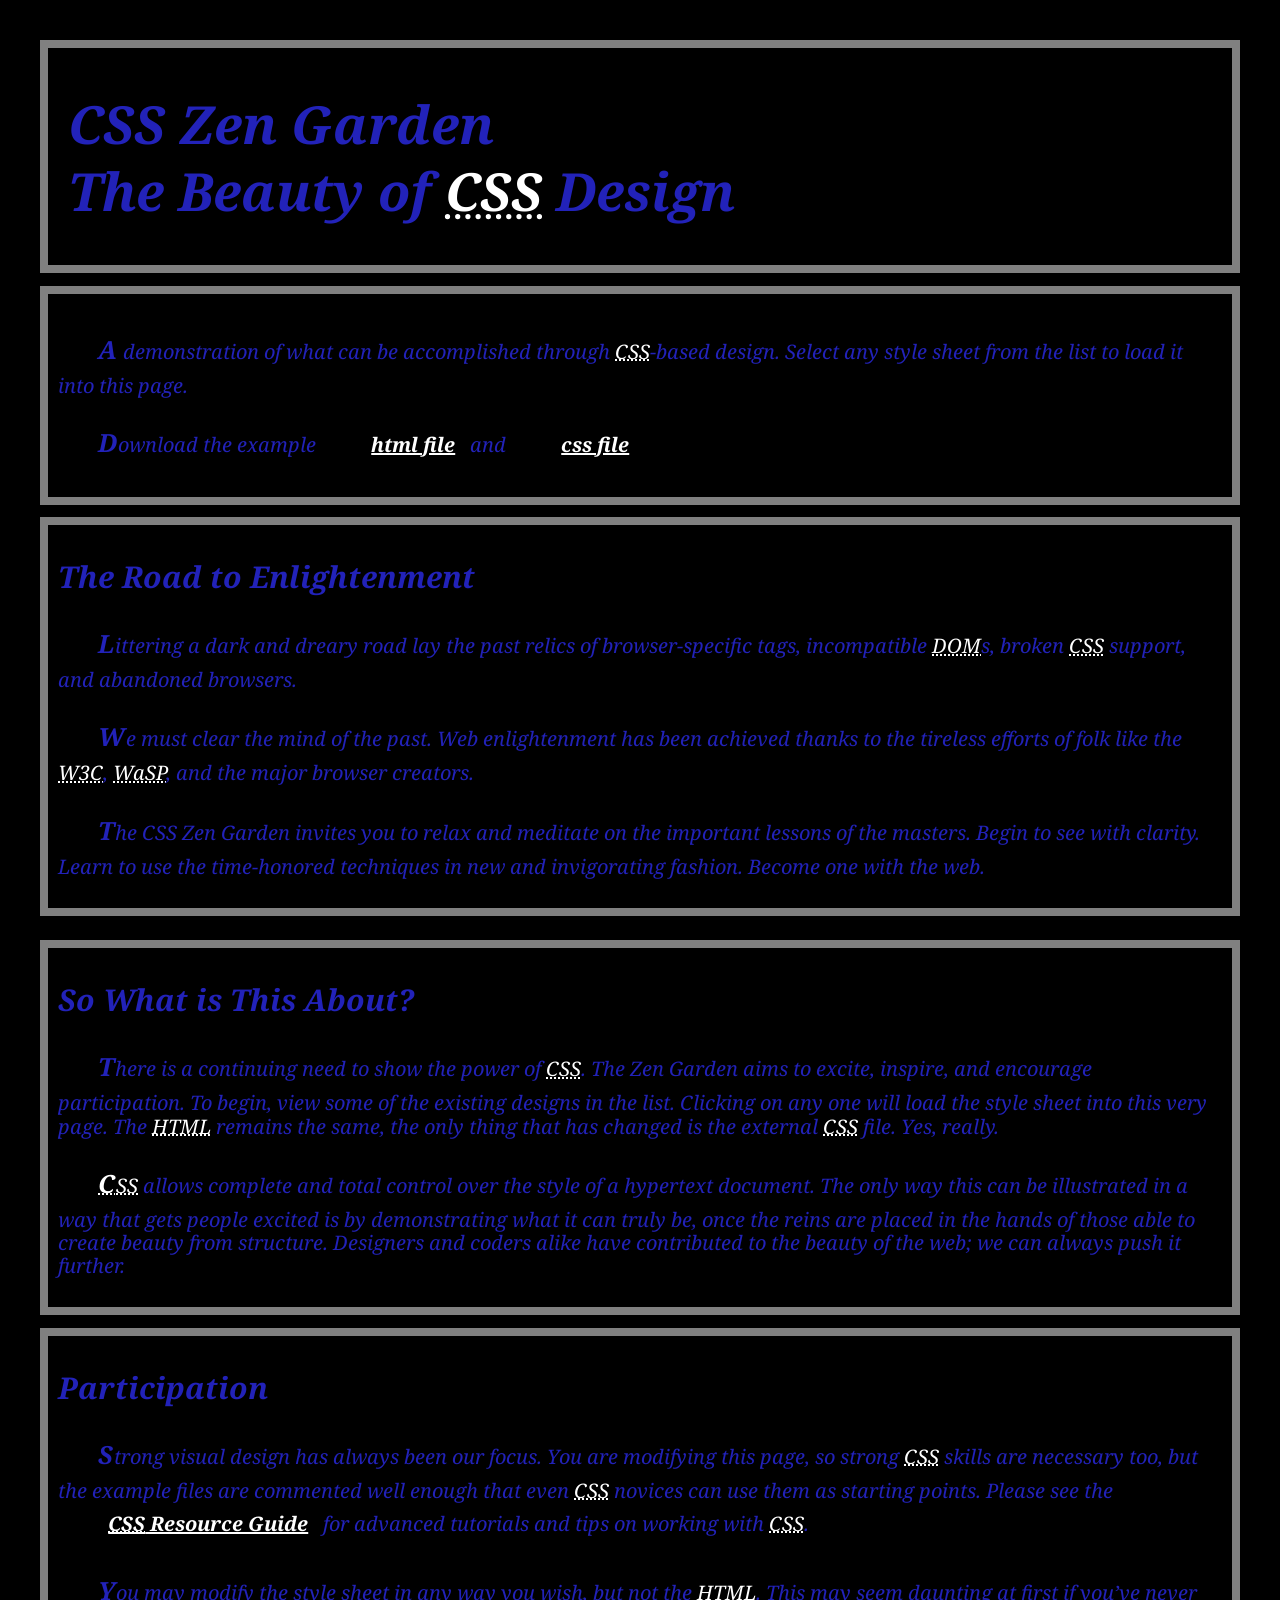
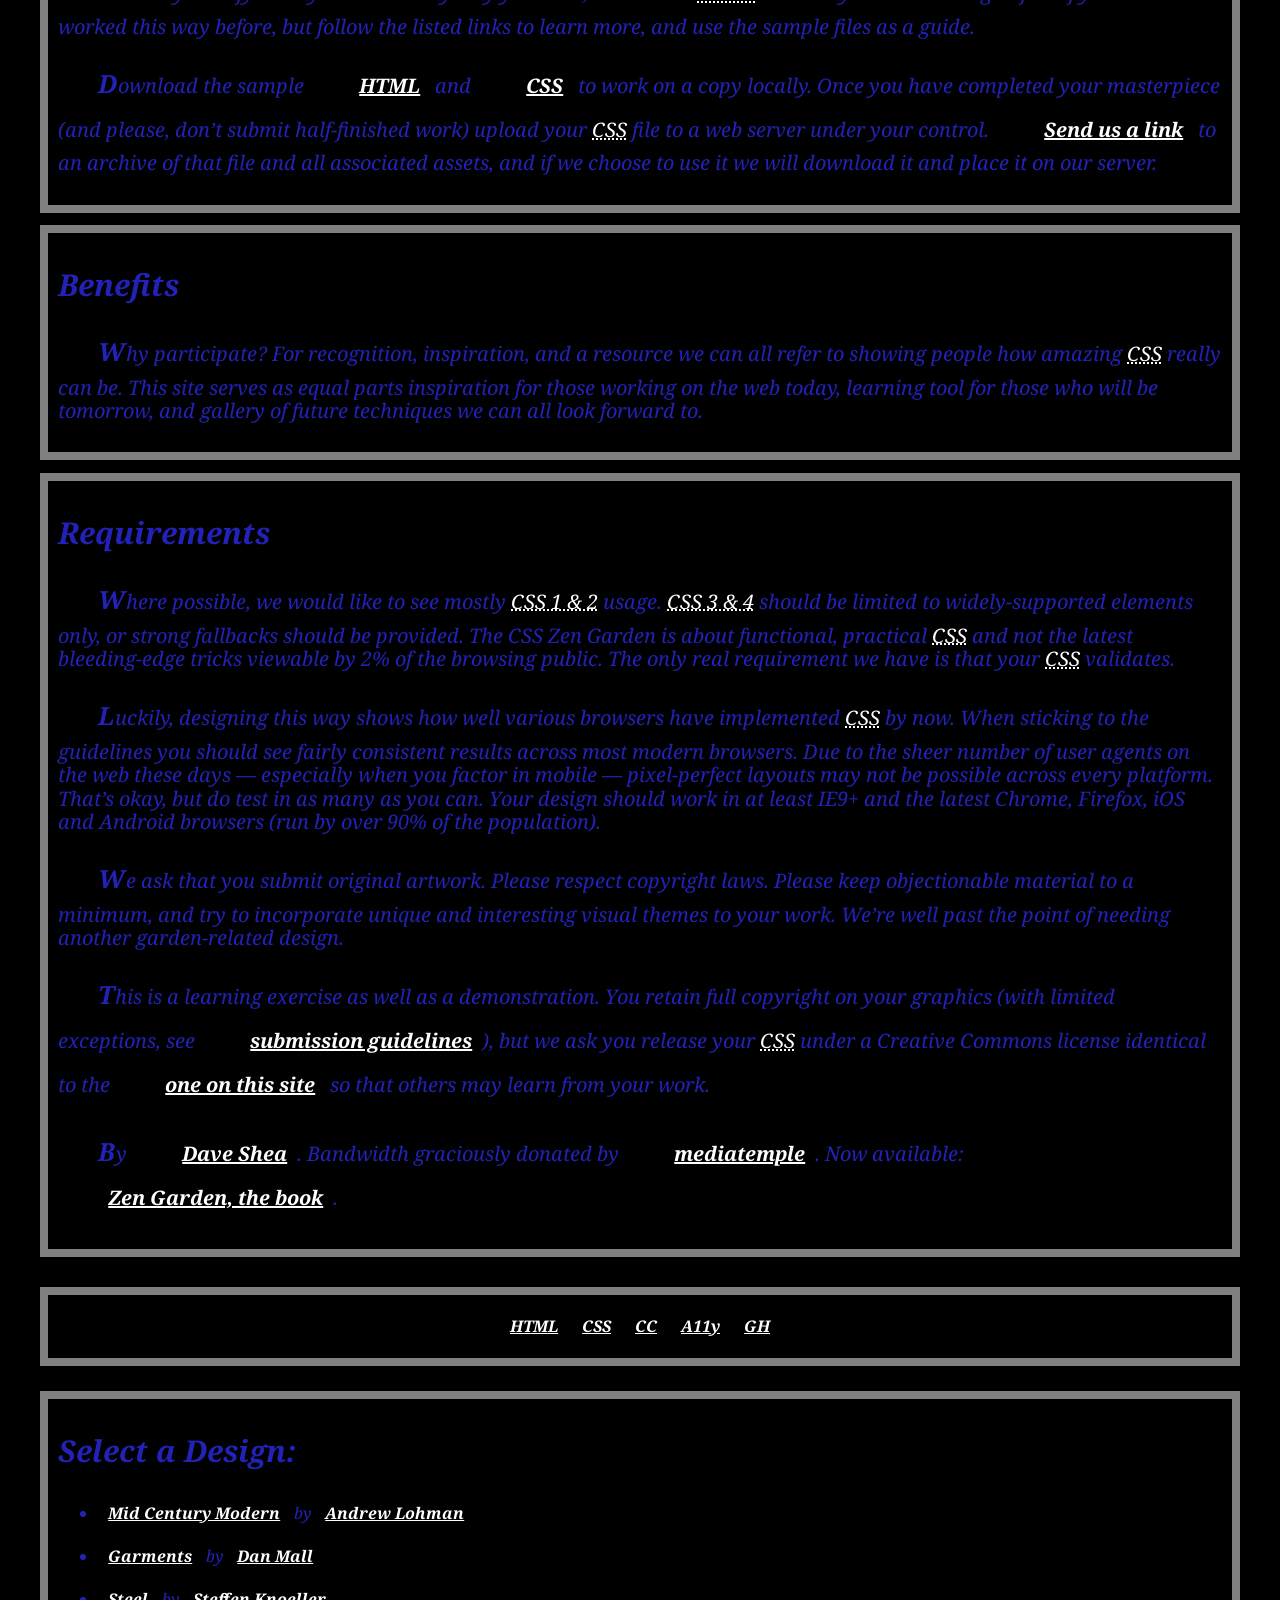
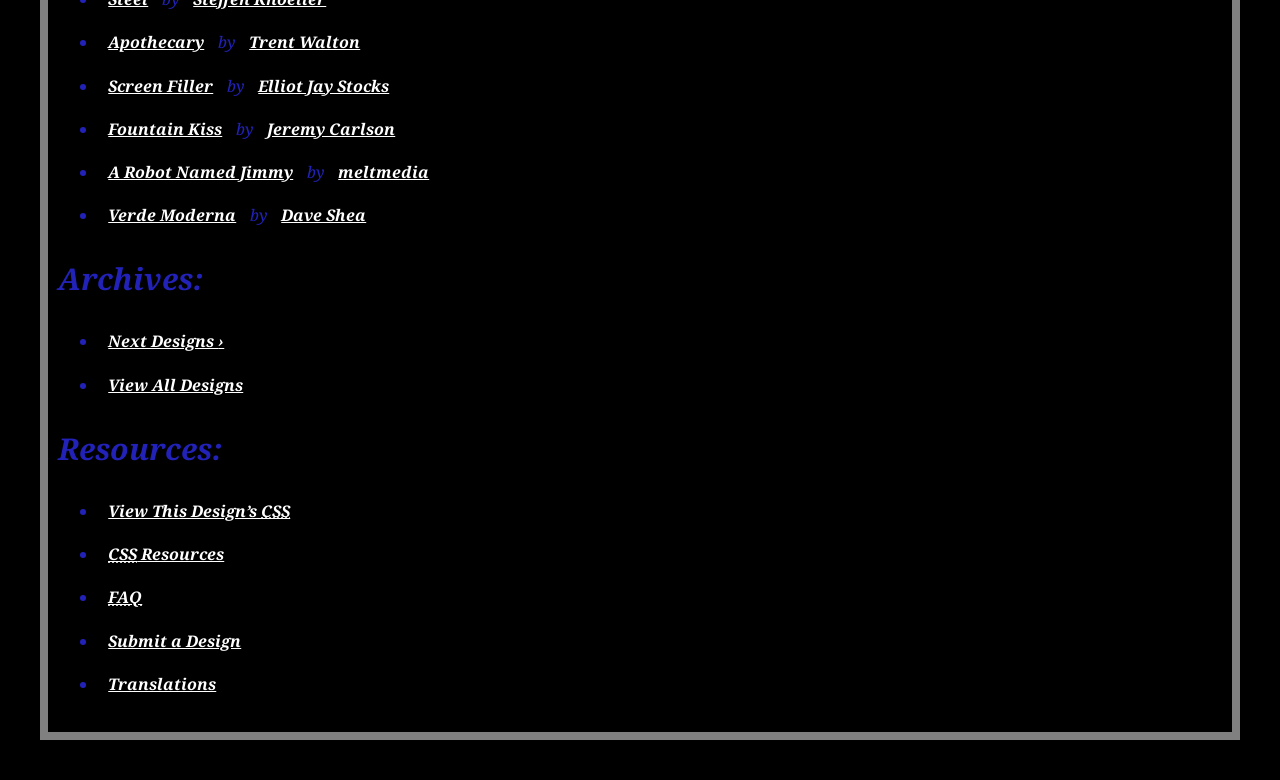
<file: index.html>
<!DOCTYPE html>
<html lang="en">
<head>
	<meta charset="utf-8">
	<title>CSS Zen Garden: The Beauty of CSS Design</title>
	<link rel="stylesheet" media="screen" href="style.css">
	<meta name="viewport" content="width=device-width, initial-scale=1.0">
</head>

<body id="css-zen-garden">
<div class="page-wrapper">

	<section class="intro" id="zen-intro">
		<header role="banner">
			<h1>CSS Zen Garden</h1>
			<h2>The Beauty of <abbr title="Cascading Style Sheets">CSS</abbr> Design</h2>
		</header>

		<div class="summary" id="zen-summary" role="article">
			<p>A demonstration of what can be accomplished through <abbr title="Cascading Style Sheets">CSS</abbr>-based design. Select any style sheet from the list to load it into this page.</p>
			<p>Download the example <a href="http://www.csszengarden.com/examples/index" title="This page's source HTML code, not to be modified.">html file</a> and <a href="http://www.csszengarden.com/examples/style.css" title="This page's sample CSS, the file you may modify.">css file</a></p>
		</div>

		<div class="preamble" id="zen-preamble" role="article">
			<h3>The Road to Enlightenment</h3>
			<p>Littering a dark and dreary road lay the past relics of browser-specific tags, incompatible <abbr title="Document Object Model">DOM</abbr>s, broken <abbr title="Cascading Style Sheets">CSS</abbr> support, and abandoned browsers.</p>
			<p>We must clear the mind of the past. Web enlightenment has been achieved thanks to the tireless efforts of folk like the <abbr title="World Wide Web Consortium">W3C</abbr>, <abbr title="Web Standards Project">WaSP</abbr>, and the major browser creators.</p>
			<p>The CSS Zen Garden invites you to relax and meditate on the important lessons of the masters. Begin to see with clarity. Learn to use the time-honored techniques in new and invigorating fashion. Become one with the web.</p>
		</div>
	</section>

	<div class="main supporting" id="zen-supporting" role="main">
		<div class="explanation" id="zen-explanation" role="article">
			<h3>So What is This About?</h3>
			<p>There is a continuing need to show the power of <abbr title="Cascading Style Sheets">CSS</abbr>. The Zen Garden aims to excite, inspire, and encourage participation. To begin, view some of the existing designs in the list. Clicking on any one will load the style sheet into this very page. The <abbr title="HyperText Markup Language">HTML</abbr> remains the same, the only thing that has changed is the external <abbr title="Cascading Style Sheets">CSS</abbr> file. Yes, really.</p>
			<p><abbr title="Cascading Style Sheets">CSS</abbr> allows complete and total control over the style of a hypertext document. The only way this can be illustrated in a way that gets people excited is by demonstrating what it can truly be, once the reins are placed in the hands of those able to create beauty from structure. Designers and coders alike have contributed to the beauty of the web; we can always push it further.</p>
		</div>

		<div class="participation" id="zen-participation" role="article">
			<h3>Participation</h3>
			<p>Strong visual design has always been our focus. You are modifying this page, so strong <abbr title="Cascading Style Sheets">CSS</abbr> skills are necessary too, but the example files are commented well enough that even <abbr title="Cascading Style Sheets">CSS</abbr> novices can use them as starting points. Please see the <a href="http://www.mezzoblue.com/zengarden/resources/" title="A listing of CSS-related resources"><abbr title="Cascading Style Sheets">CSS</abbr> Resource Guide</a> for advanced tutorials and tips on working with <abbr title="Cascading Style Sheets">CSS</abbr>.</p>
			<p>You may modify the style sheet in any way you wish, but not the <abbr title="HyperText Markup Language">HTML</abbr>. This may seem daunting at first if you&#8217;ve never worked this way before, but follow the listed links to learn more, and use the sample files as a guide.</p>
			<p>Download the sample <a href="http://www.csszengarden.com/examples/index" title="This page's source HTML code, not to be modified.">HTML</a> and <a href="http://www.csszengarden.com/examples/style.css" title="This page's sample CSS, the file you may modify.">CSS</a> to work on a copy locally. Once you have completed your masterpiece (and please, don&#8217;t submit half-finished work) upload your <abbr title="Cascading Style Sheets">CSS</abbr> file to a web server under your control. <a href="http://www.mezzoblue.com/zengarden/submit/" title="Use the contact form to send us your CSS file">Send us a link</a> to an archive of that file and all associated assets, and if we choose to use it we will download it and place it on our server.</p>
		</div>

		<div class="benefits" id="zen-benefits" role="article">
			<h3>Benefits</h3>
			<p>Why participate? For recognition, inspiration, and a resource we can all refer to showing people how amazing <abbr title="Cascading Style Sheets">CSS</abbr> really can be. This site serves as equal parts inspiration for those working on the web today, learning tool for those who will be tomorrow, and gallery of future techniques we can all look forward to.</p>
		</div>

		<div class="requirements" id="zen-requirements" role="article">
			<h3>Requirements</h3>
			<p>Where possible, we would like to see mostly <abbr title="Cascading Style Sheets, levels 1 and 2">CSS 1 &amp; 2</abbr> usage. <abbr title="Cascading Style Sheets, levels 3 and 4">CSS 3 &amp; 4</abbr> should be limited to widely-supported elements only, or strong fallbacks should be provided. The CSS Zen Garden is about functional, practical <abbr title="Cascading Style Sheets">CSS</abbr> and not the latest bleeding-edge tricks viewable by 2% of the browsing public. The only real requirement we have is that your <abbr title="Cascading Style Sheets">CSS</abbr> validates.</p>
			<p>Luckily, designing this way shows how well various browsers have implemented <abbr title="Cascading Style Sheets">CSS</abbr> by now. When sticking to the guidelines you should see fairly consistent results across most modern browsers. Due to the sheer number of user agents on the web these days &#8212; especially when you factor in mobile &#8212; pixel-perfect layouts may not be possible across every platform. That&#8217;s okay, but do test in as many as you can. Your design should work in at least IE9+ and the latest Chrome, Firefox, iOS and Android browsers (run by over 90% of the population).</p>
			<p>We ask that you submit original artwork. Please respect copyright laws. Please keep objectionable material to a minimum, and try to incorporate unique and interesting visual themes to your work. We&#8217;re well past the point of needing another garden-related design.</p>
			<p>This is a learning exercise as well as a demonstration. You retain full copyright on your graphics (with limited exceptions, see <a href="http://www.mezzoblue.com/zengarden/submit/guidelines/">submission guidelines</a>), but we ask you release your <abbr title="Cascading Style Sheets">CSS</abbr> under a Creative Commons license identical to the <a href="http://creativecommons.org/licenses/by-nc-sa/3.0/" title="View the Zen Garden's license information.">one on this site</a> so that others may learn from your work.</p>
			<p role="contentinfo">By <a href="http://www.mezzoblue.com/">Dave Shea</a>. Bandwidth graciously donated by <a href="http://www.mediatemple.net/">mediatemple</a>. Now available: <a href="http://www.amazon.com/exec/obidos/ASIN/0321303474/mezzoblue-20/">Zen Garden, the book</a>.</p>
		</div>

		<footer>
			<a href="http://validator.w3.org/check/referer" title="Check the validity of this site&#8217;s HTML" class="zen-validate-html">HTML</a>
			<a href="http://jigsaw.w3.org/css-validator/check/referer" title="Check the validity of this site&#8217;s CSS" class="zen-validate-css">CSS</a>
			<a href="http://creativecommons.org/licenses/by-nc-sa/3.0/" title="View the Creative Commons license of this site: Attribution-NonCommercial-ShareAlike." class="zen-license">CC</a>
			<a href="http://mezzoblue.com/zengarden/faq/#aaa" title="Read about the accessibility of this site" class="zen-accessibility">A11y</a>
			<a href="https://github.com/mezzoblue/csszengarden.com" title="Fork this site on Github" class="zen-github">GH</a>
		</footer>

	</div>


	<aside class="sidebar" role="complementary">
		<div class="wrapper">

			<div class="design-selection" id="design-selection">
				<h3 class="select">Select a Design:</h3>
				<nav role="navigation">
					<ul>
					<li>
						<a href="http://www.csszengarden.com/221/" class="design-name">Mid Century Modern</a> by						<a href="http://andrewlohman.com/" class="designer-name">Andrew Lohman</a>
					</li>					<li>
						<a href="http://www.csszengarden.com/220/" class="design-name">Garments</a> by						<a href="http://danielmall.com/" class="designer-name">Dan Mall</a>
					</li>					<li>
						<a href="http://www.csszengarden.com/219/" class="design-name">Steel</a> by						<a href="http://steffen-knoeller.de" class="designer-name">Steffen Knoeller</a>
					</li>					<li>
						<a href="http://www.csszengarden.com/218/" class="design-name">Apothecary</a> by						<a href="http://trentwalton.com" class="designer-name">Trent Walton</a>
					</li>					<li>
						<a href="http://www.csszengarden.com/217/" class="design-name">Screen Filler</a> by						<a href="http://elliotjaystocks.com/" class="designer-name">Elliot Jay Stocks</a>
					</li>					<li>
						<a href="http://www.csszengarden.com/216/" class="design-name">Fountain Kiss</a> by						<a href="http://jeremycarlson.com" class="designer-name">Jeremy Carlson</a>
					</li>					<li>
						<a href="http://www.csszengarden.com/215/" class="design-name">A Robot Named Jimmy</a> by						<a href="http://meltmedia.com/" class="designer-name">meltmedia</a>
					</li>					<li>
						<a href="http://www.csszengarden.com/214/" class="design-name">Verde Moderna</a> by						<a href="http://www.mezzoblue.com/" class="designer-name">Dave Shea</a>
					</li>					</ul>
				</nav>
			</div>

			<div class="design-archives" id="design-archives">
				<h3 class="archives">Archives:</h3>
				<nav role="navigation">
					<ul>
						<li class="next">
							<a href="http://www.csszengarden.com/214/page1">
								Next Designs <span class="indicator">&rsaquo;</span>
							</a>
						</li>
						<li class="viewall">
							<a href="http://www.mezzoblue.com/zengarden/alldesigns/" title="View every submission to the Zen Garden.">
								View All Designs							</a>
						</li>
					</ul>
				</nav>
			</div>

			<div class="zen-resources" id="zen-resources">
				<h3 class="resources">Resources:</h3>
				<ul>
					<li class="view-css">
						<a href="style.css" title="View the source CSS file of the currently-viewed design.">
							View This Design&#8217;s <abbr title="Cascading Style Sheets">CSS</abbr>						</a>
					</li>
					<li class="css-resources">
						<a href="http://www.mezzoblue.com/zengarden/resources/" title="Links to great sites with information on using CSS.">
							<abbr title="Cascading Style Sheets">CSS</abbr> Resources						</a>
					</li>
					<li class="zen-faq">
						<a href="http://www.mezzoblue.com/zengarden/faq/" title="A list of Frequently Asked Questions about the Zen Garden.">
							<abbr title="Frequently Asked Questions">FAQ</abbr>						</a>
					</li>
					<li class="zen-submit">
						<a href="http://www.mezzoblue.com/zengarden/submit/" title="Send in your own CSS file.">
							Submit a Design						</a>
					</li>
					<li class="zen-translations">
						<a href="http://www.mezzoblue.com/zengarden/translations/" title="View translated versions of this page.">
							Translations						</a>
					</li>
				</ul>
			</div>
		</div>
	</aside>
</div>
</body>
</html>
</file>
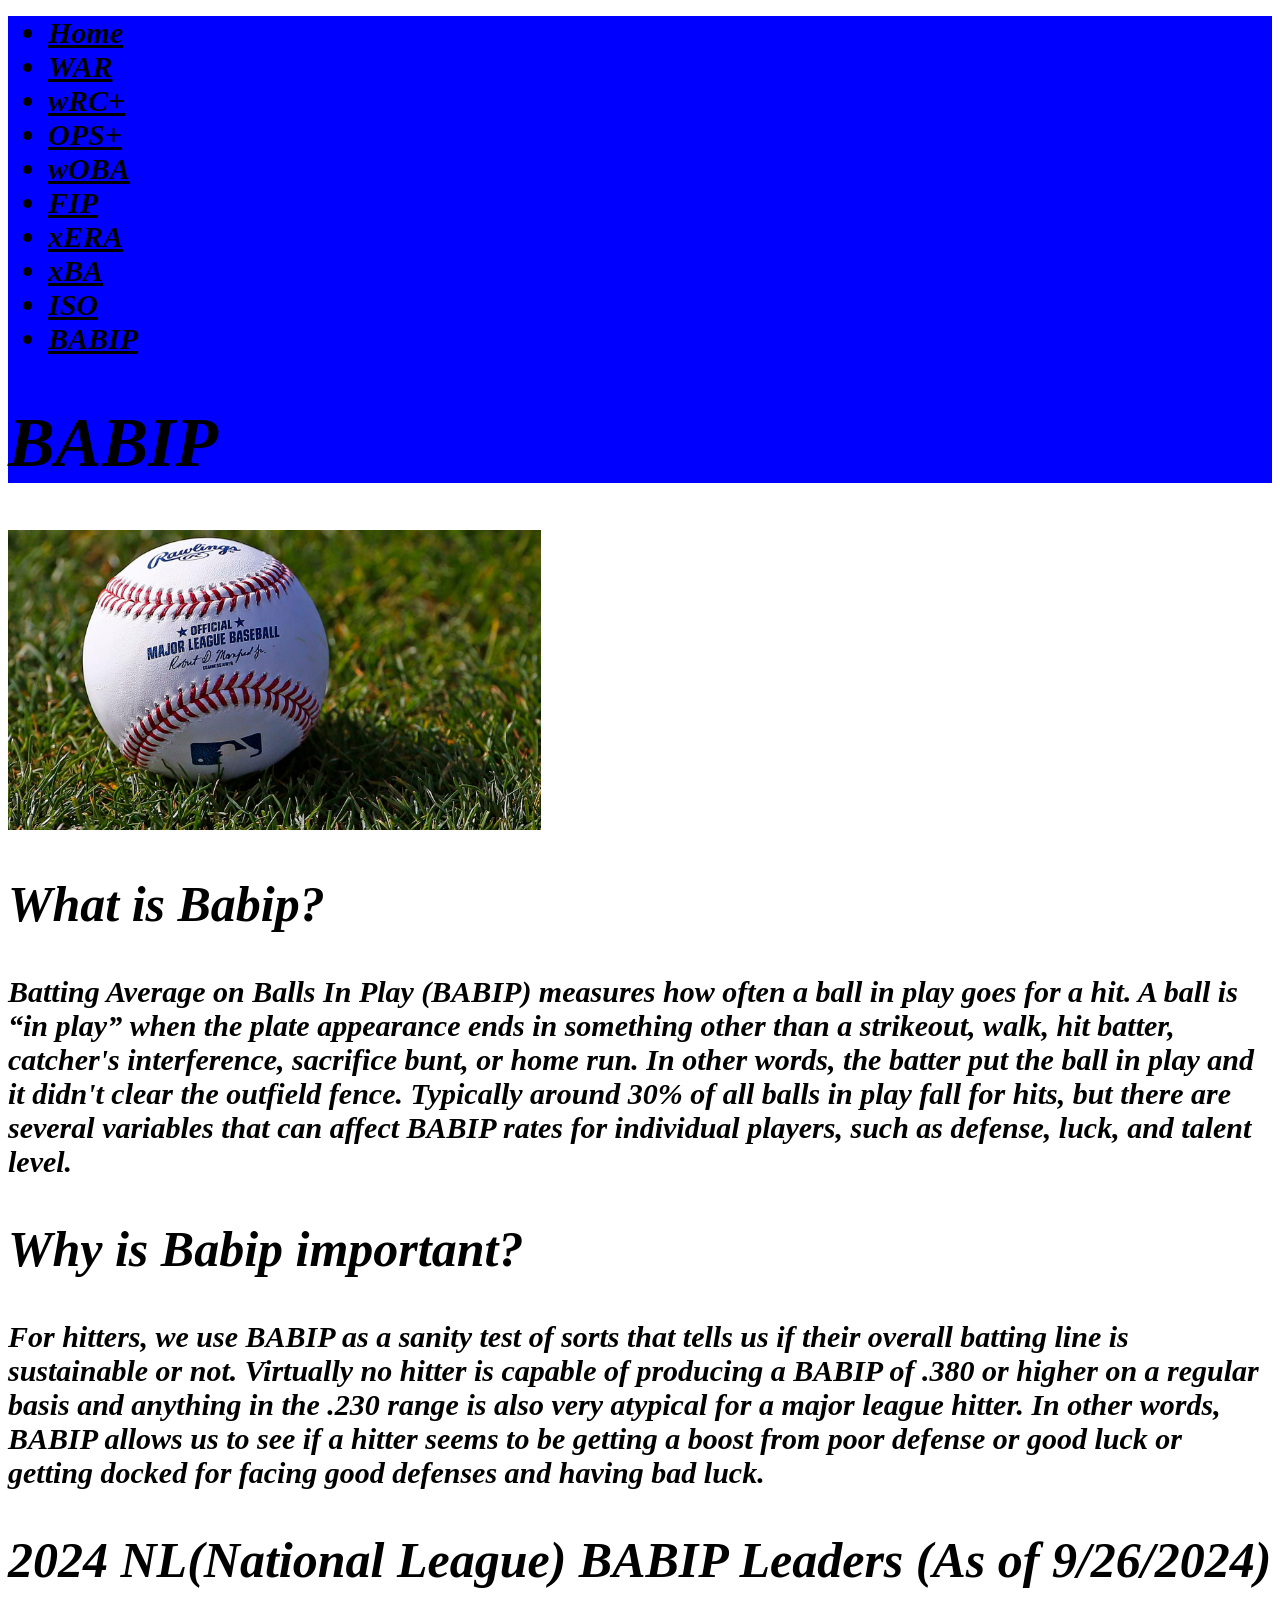
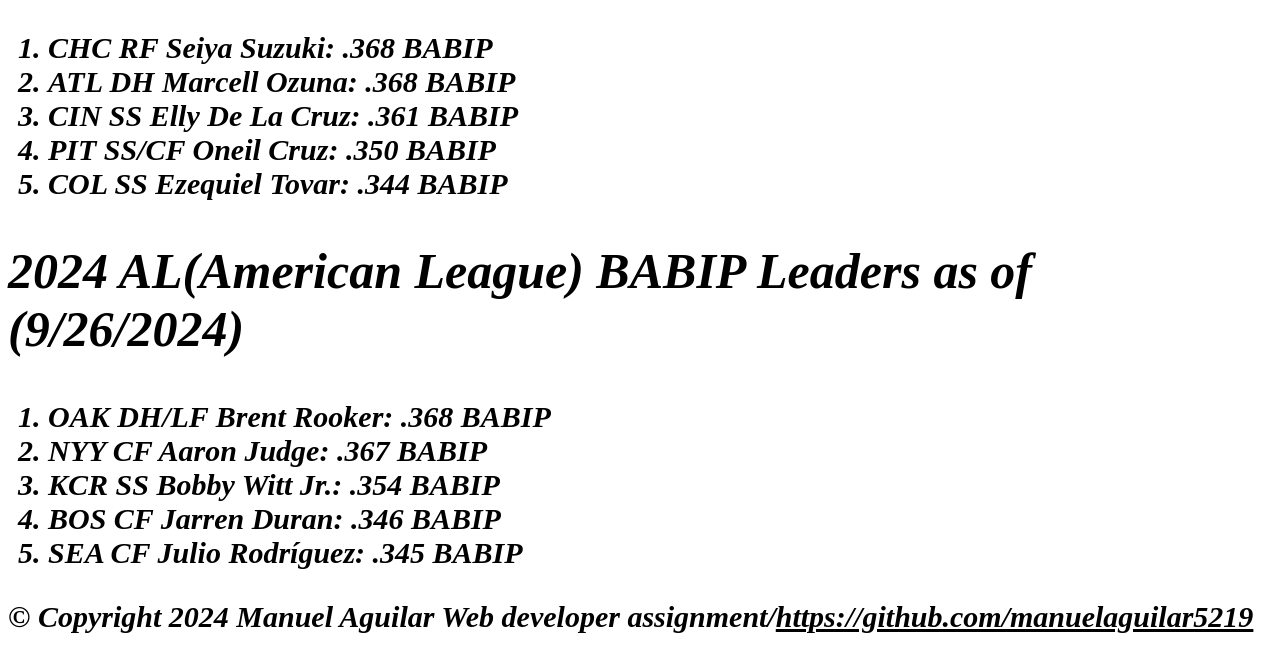
<file: babip.html>
<!DOCTYPE html>
<html lang="en">
<head>
    <meta charset="UTF-8">
    <meta name="viewport" content="width=device-width, initial-scale=1.0">
    <title>Final Project-Babip</title>
    <link rel="stylesheet" href="main.css">
    <!-- This line adds a shortcut icon -->
    <link rel="shortcut icon" href="favicon.ico">
</head>
<body>
    <header>
        <!-- Header content goes here -->
         <nav>
            <!-- Unordered list with 10 items -->
             <ul>
                <li><a href="index.html" target="_self">Home</a></li>
                <li><a href="war.html" target="_self">WAR</a></li>
                <li><a href="wrc_plus.html" target="_self">wRC+</a></li>
                <li><a href="ops_plus.html" target="_self">OPS+</a></li>
                <li><a href="woba.html" target="_self">wOBA</a></li>
                <li><a href="fip.html" target="_self">FIP</a></li>
                <li><a href="xera.html" target="_self">xERA</a></li>
                <li><a href="xba.html" target="_self">xBA</a></li>
                <li><a href="iso.html" target="_self">ISO</a></li>
                <li><a href="babip.html" target="_self">BABIP</a></li>
             </ul>
         </nav>
         <h1>BABIP</h1>
    </header>
    <main>
        <section id="whatitmeans">
            <img src="Images/Baseball.jpg" alt="baseball" height="300"> <!-- Image of a Baseball -->
            <h2>What is Babip?</h2>
            <p>Batting Average on Balls In Play (BABIP) measures how often a ball in play goes for a hit. A ball is “in play” when the plate appearance ends in something other than a strikeout, walk, hit batter, catcher's interference, sacrifice bunt, or home run. In other words, the batter put the ball in play and it didn't clear the outfield fence. Typically around 30% of all balls in play fall for hits, but there are several variables that can affect BABIP rates for individual players, such as defense, luck, and talent level.</p>
        </section>
        <section id="howisitimportant">
            <h2>Why is Babip important?</h2>
            <p>For hitters, we use BABIP as a sanity test of sorts that tells us if their overall batting line is sustainable or not. Virtually no hitter is capable of producing a BABIP of .380 or higher on a regular basis and anything in the .230 range is also very atypical for a major league hitter. In other words, BABIP allows us to see if a hitter seems to be getting a boost from poor defense or good luck or getting docked for facing good defenses and having bad luck.</p>
        </section>
        <section id="examplesfrom2024">
            <h2>2024 NL(National League) BABIP Leaders (As of 9/26/2024)</h2>
            <!-- Ordered list with 5 items -->
            <ol type="1">
                <li>CHC RF Seiya Suzuki: .368 BABIP</li>
                <li>ATL DH Marcell Ozuna: .368 BABIP</li>
                <li>CIN SS Elly De La Cruz: .361 BABIP</li>
                <li>PIT SS/CF Oneil Cruz: .350 BABIP</li>
                <li>COL SS Ezequiel Tovar: .344 BABIP</li>
            </ol>
            <h2>2024 AL(American League) BABIP Leaders as of (9/26/2024)</h2>
            <!-- Ordered list with 5 items -->
            <ol type="1">
                <li>OAK DH/LF Brent Rooker: .368 BABIP</li>
                <li>NYY CF Aaron Judge: .367 BABIP</li>
                <li>KCR SS Bobby Witt Jr.: .354 BABIP</li>
                <li>BOS CF Jarren Duran: .346 BABIP</li>
                <li>SEA CF Julio Rodríguez: .345 BABIP</li>
            </ol>
        </section>
    </main>
    <footer>
        <p>&copy; Copyright 2024 Manuel Aguilar Web developer assignment/<a href="https://github.com/manuelaguilar5219" target="_self">https://github.com/manuelaguilar5219</a></p>
    </footer>
</body>
</html>
</file>
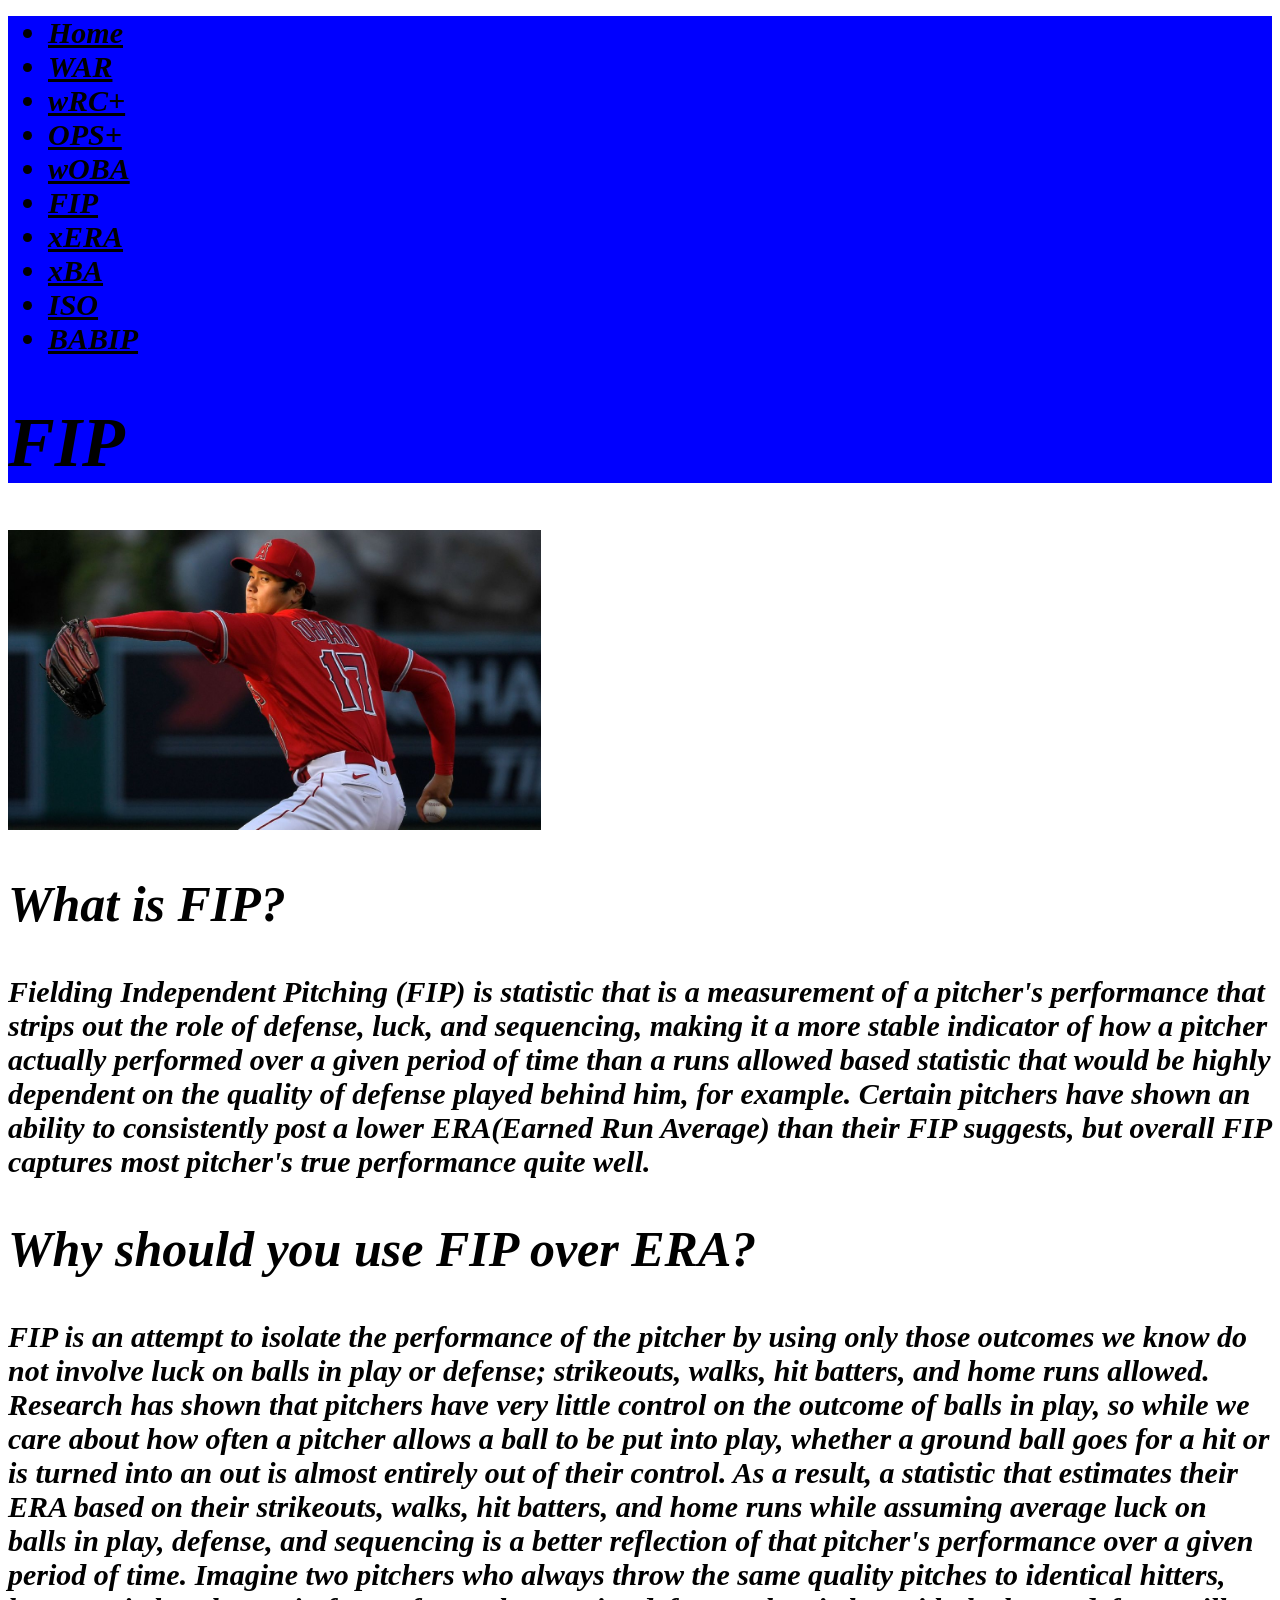
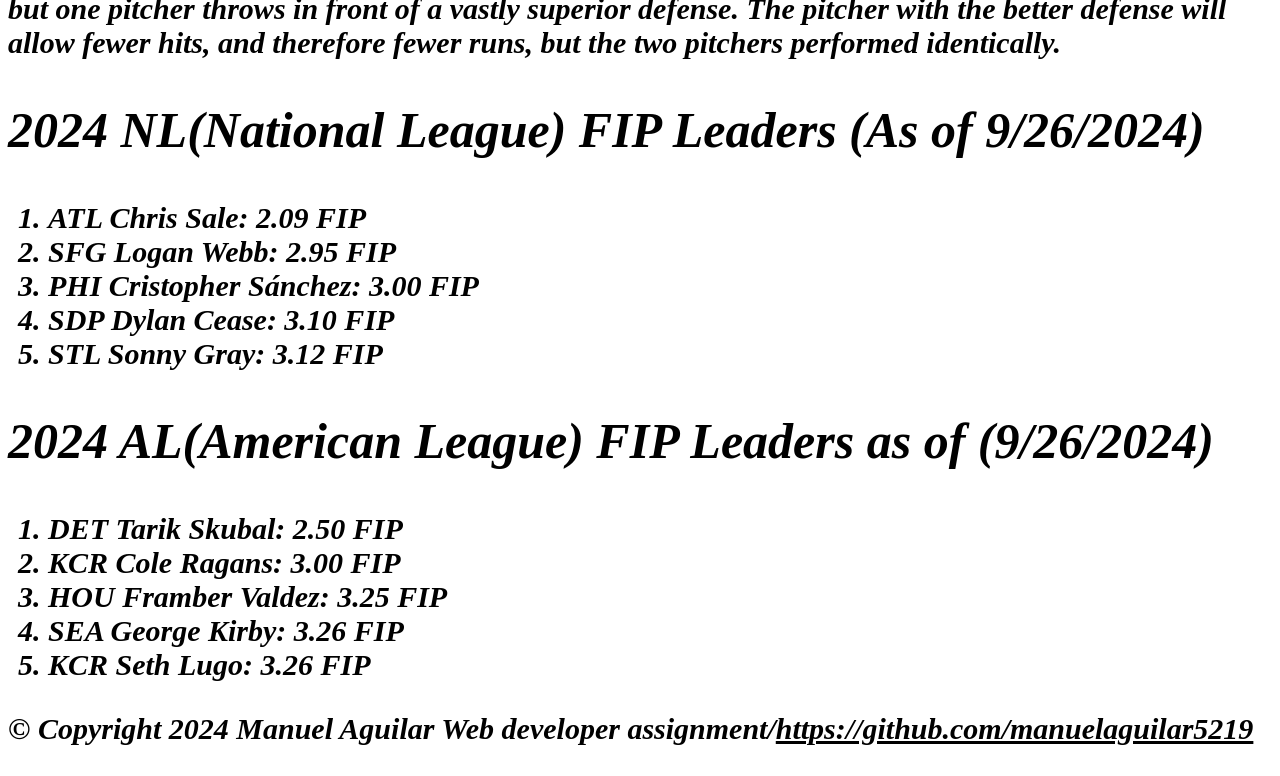
<file: fip.html>
<!DOCTYPE html>
<html lang="en">
<head>
    <meta charset="UTF-8">
    <meta name="viewport" content="width=device-width, initial-scale=1.0">
    <title>Final Project-FIP</title>
    <link rel="stylesheet" href="main.css">
    <!-- This line adds a shortcut icon -->
    <link rel="shortcut icon" href="favicon.ico">
</head>
<body>
    <header>
        <!-- Header content goes here -->
         <nav>
            <!-- Unordered list with 10 items -->
             <ul>
                <li><a href="index.html" target="_self">Home</a></li>
                <li><a href="war.html" target="_self">WAR</a></li>
                <li><a href="wrc_plus.html" target="_self">wRC+</a></li>
                <li><a href="ops_plus.html" target="_self">OPS+</a></li>
                <li><a href="woba.html" target="_self">wOBA</a></li>
                <li><a href="fip.html" target="_self">FIP</a></li>
                <li><a href="xera.html" target="_self">xERA</a></li>
                <li><a href="xba.html" target="_self">xBA</a></li>
                <li><a href="iso.html" target="_self">ISO</a></li>
                <li><a href="babip.html" target="_self">BABIP</a></li>
             </ul>
         </nav>
         <h1>FIP</h1>
    </header>
    <main>
        <section id="whatitmeans">
            <img src="Images/shoheipitching.jpg" alt="Shohei Ohtani Pitching" height="300"> <!-- Image of Shohei Ohtani Pitching -->
            <h2>What is FIP?</h2>
            <p>Fielding Independent Pitching (FIP) is statistic that is a measurement of a pitcher's performance that strips out the role of defense, luck, and sequencing, making it a more stable indicator of how a pitcher actually performed over a given period of time than a runs allowed based statistic that would be highly dependent on the quality of defense played behind him, for example. Certain pitchers have shown an ability to consistently post a lower ERA(Earned Run Average) than their FIP suggests, but overall FIP captures most pitcher's true performance quite well.</p>
        </section>
        <section id="whyuseit">
            <h2>Why should you use FIP over ERA?</h2>
            <p>FIP is an attempt to isolate the performance of the pitcher by using only those outcomes we know do not involve luck on balls in play or defense; strikeouts, walks, hit batters, and home runs allowed. Research has shown that pitchers have very little control on the outcome of balls in play, so while we care about how often a pitcher allows a ball to be put into play, whether a ground ball goes for a hit or is turned into an out is almost entirely out of their control. As a result, a statistic that estimates their ERA based on their strikeouts, walks, hit batters, and home runs while assuming average luck on balls in play, defense, and sequencing is a better reflection of that pitcher's performance over a given period of time. Imagine two pitchers who always throw the same quality pitches to identical hitters, but one pitcher throws in front of a vastly superior defense. The pitcher with the better defense will allow fewer hits, and therefore fewer runs, but the two pitchers performed identically.</p>
        </section>
        <section id="examplesfrom2024">
            <h2>2024 NL(National League) FIP Leaders (As of 9/26/2024)</h2>
            <!-- Ordered list with 5 items -->
            <ol type="1">
                <li>ATL Chris Sale: 2.09 FIP</li>
                <li>SFG Logan Webb: 2.95 FIP</li>
                <li>PHI Cristopher Sánchez: 3.00 FIP</li>
                <li>SDP Dylan Cease: 3.10 FIP</li>
                <li>STL Sonny Gray: 3.12 FIP</li>
            </ol>
            <h2>2024 AL(American League) FIP Leaders as of (9/26/2024)</h2>
            <!-- Ordered list with 5 items -->
            <ol type="1">
                <li>DET Tarik Skubal: 2.50 FIP</li>
                <li>KCR Cole Ragans: 3.00 FIP</li>
                <li>HOU Framber Valdez: 3.25 FIP</li>
                <li>SEA George Kirby: 3.26 FIP</li>
                <li>KCR Seth Lugo: 3.26 FIP</li>
            </ol>
        </section>
    </main>
    <footer>
        <p>&copy; Copyright 2024 Manuel Aguilar Web developer assignment/<a href="https://github.com/manuelaguilar5219" target="_self">https://github.com/manuelaguilar5219</a></p>
    </footer>
</body>
</html>
</file>
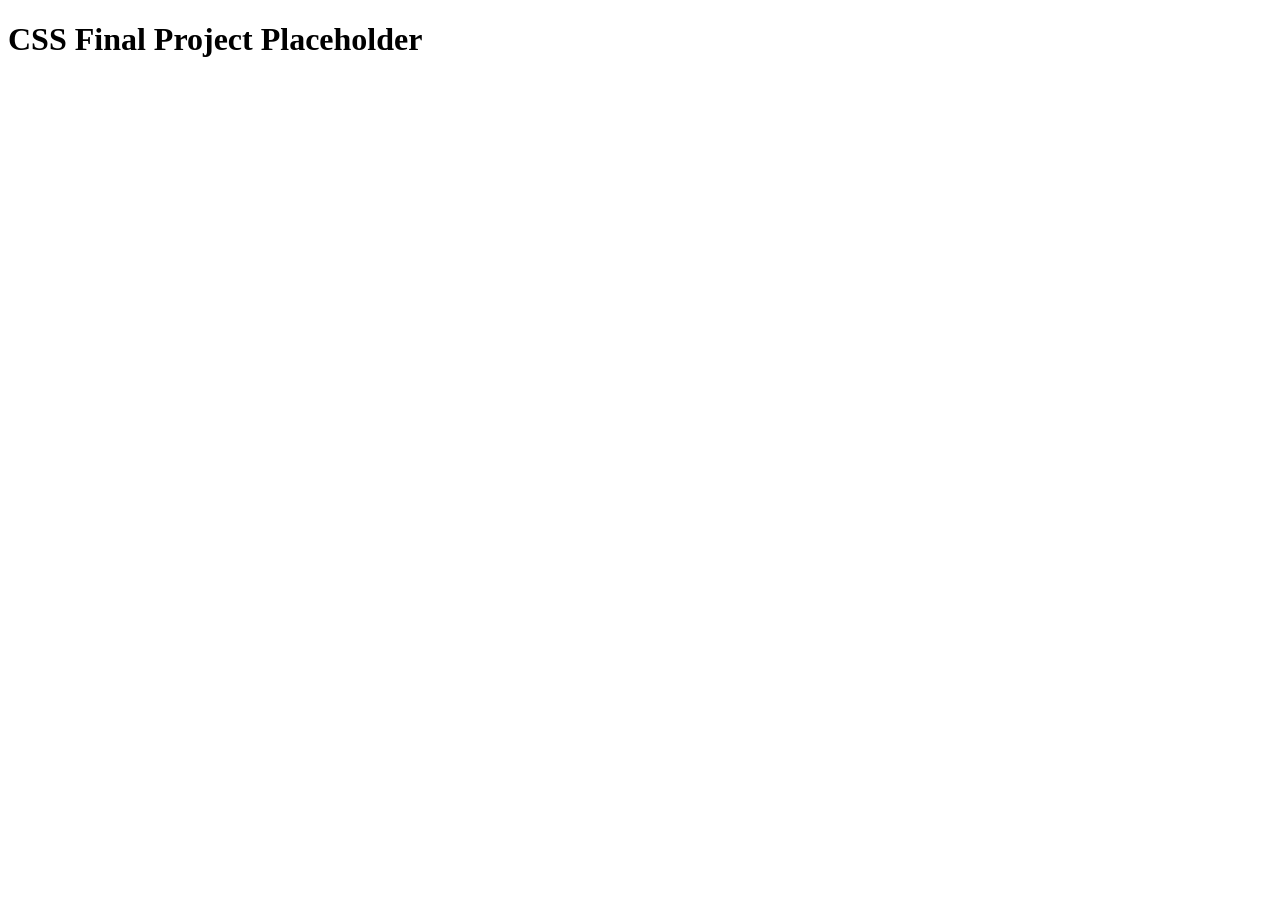
<file: inde.html>
<!DOCTYPE html>
<html lang="en">
<head>
    <meta charset="UTF-8">
    <meta name="viewport" content="width=device-width, initial-scale=1.0">
    <title>Document</title>
</head>
<body>
    <h1>CSS Final Project Placeholder</h1>
</body>
</html>
</file>
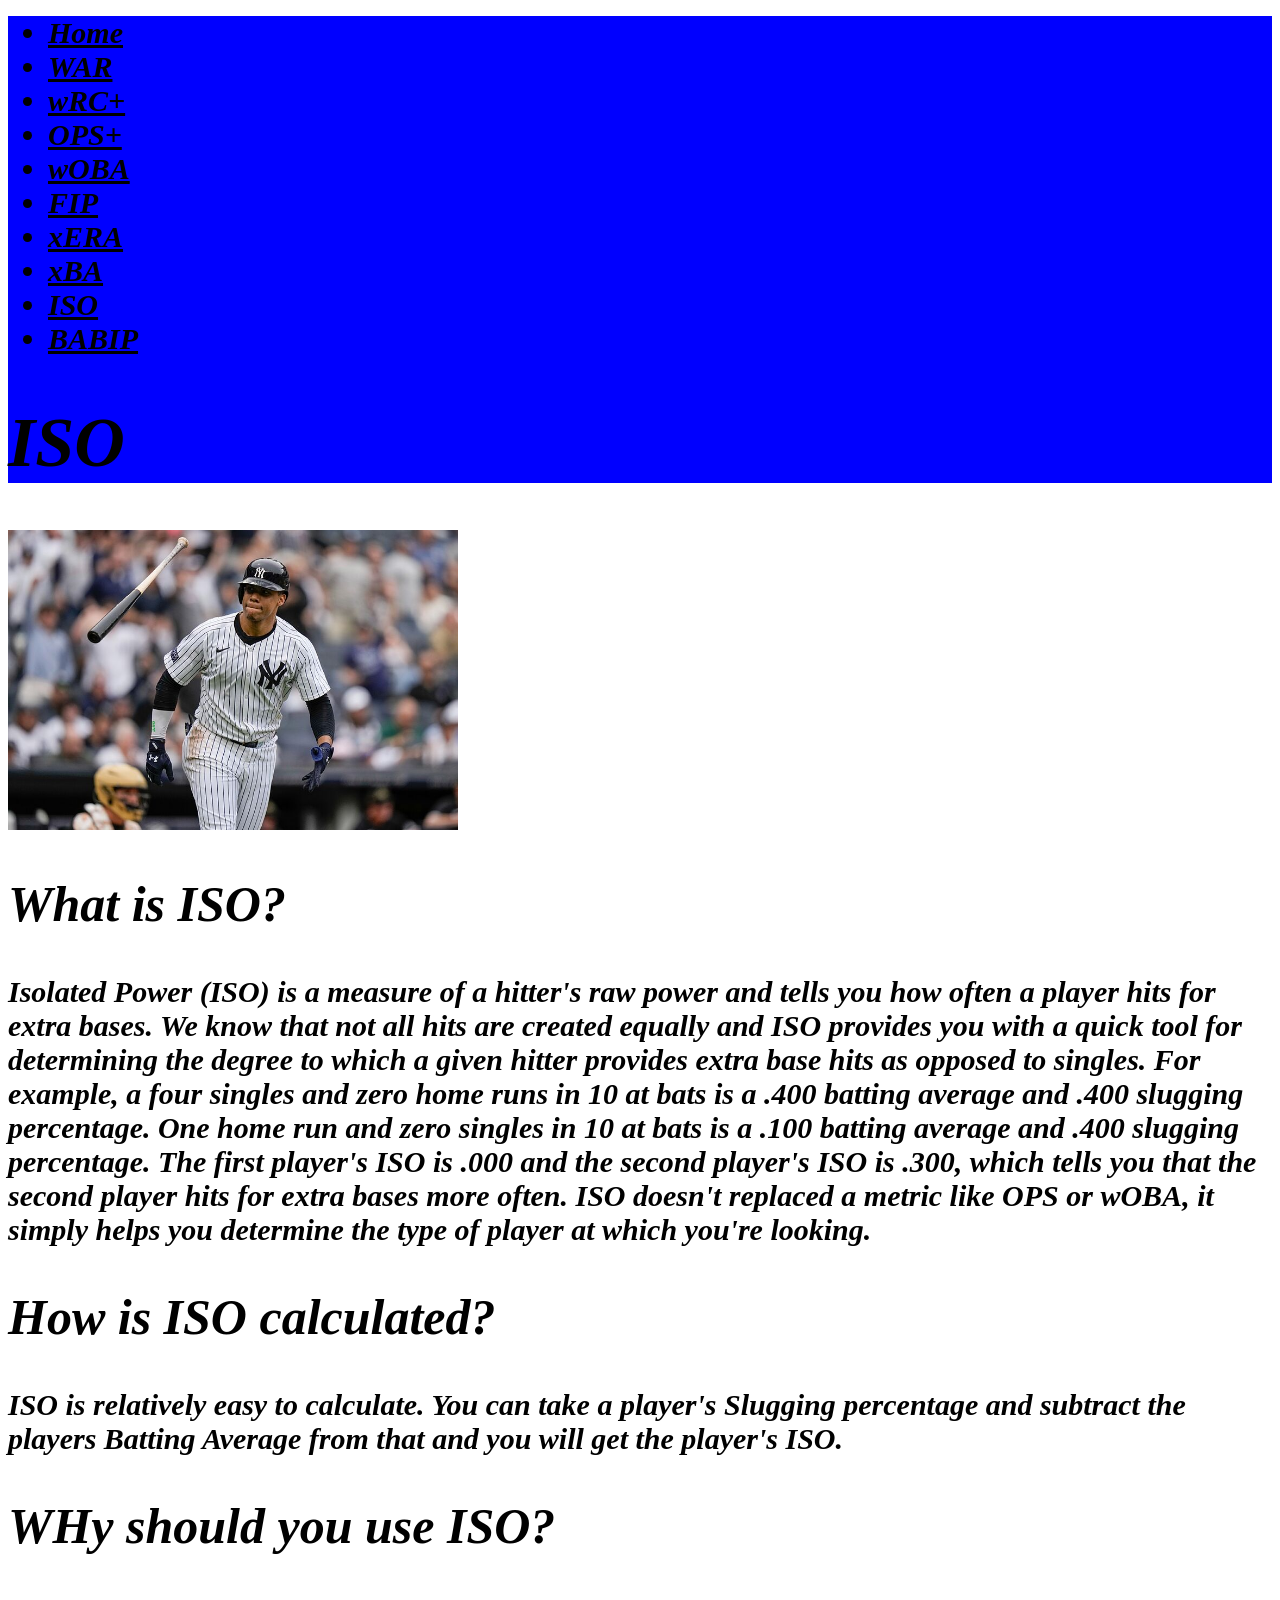
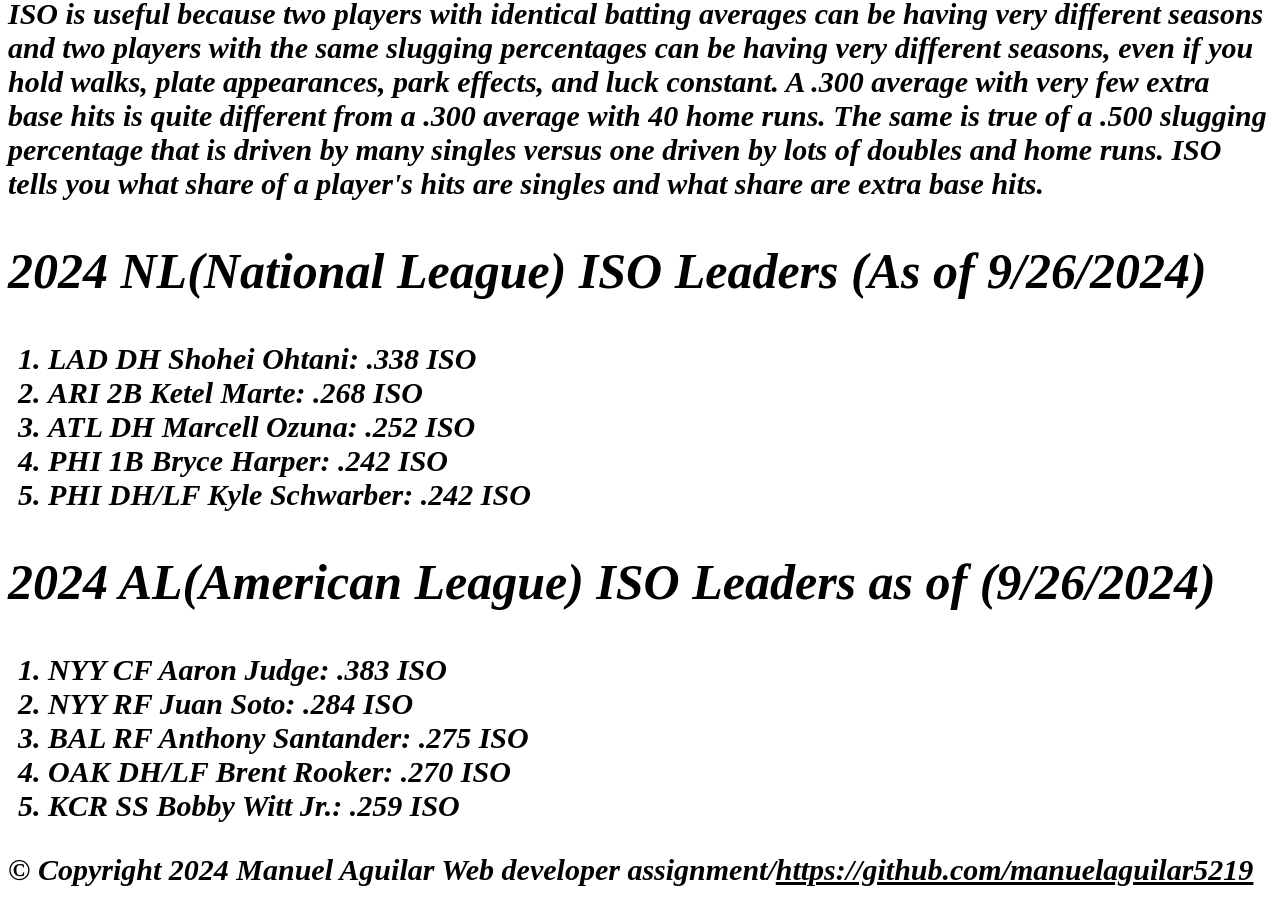
<file: iso.html>
<!DOCTYPE html>
<html lang="en">
<head>
    <meta charset="UTF-8">
    <meta name="viewport" content="width=device-width, initial-scale=1.0">
    <title>Final Project-ISO</title>
    <link rel="stylesheet" href="main.css">
    <!-- This line adds a shortcut icon -->
    <link rel="shortcut icon" href="favicon.ico">
</head>
<body>
    <header>
        <!-- Header content goes here -->
         <nav>
            <!-- Unordered list with 10 items -->
             <ul>
                <li><a href="index.html" target="_self">Home</a></li>
                <li><a href="war.html" target="_self">WAR</a></li>
                <li><a href="wrc_plus.html" target="_self">wRC+</a></li>
                <li><a href="ops_plus.html" target="_self">OPS+</a></li>
                <li><a href="woba.html" target="_self">wOBA</a></li>
                <li><a href="fip.html" target="_self">FIP</a></li>
                <li><a href="xera.html" target="_self">xERA</a></li>
                <li><a href="xba.html" target="_self">xBA</a></li>
                <li><a href="iso.html" target="_self">ISO</a></li>
                <li><a href="babip.html" target="_self">BABIP</a></li>
             </ul>
         </nav>
         <h1>ISO</h1>
    </header>
    <main>
        <section id="whatitmeans">
            <img src="Images/Soto.jpg" alt="juan soto" height="300"> <!-- Image of Juan Soto -->
            <h2>What is ISO?</h2>
            <p>Isolated Power (ISO) is a measure of a hitter's raw power and tells you how often a player hits for extra bases. We know that not all hits are created equally and ISO provides you with a quick tool for determining the degree to which a given hitter provides extra base hits as opposed to singles. For example, a four singles and zero home runs in 10 at bats is a .400 batting average and .400 slugging percentage. One home run and zero singles in 10 at bats is a .100 batting average and .400 slugging percentage. The first player's ISO is .000 and the second player's ISO is .300, which tells you that the second player hits for extra bases more often. ISO doesn't replaced a metric like OPS or wOBA, it simply helps you determine the type of player at which you're looking.</p>
        </section>
        <section id="howisitcalculated">
            <h2>How is ISO calculated?</h2>
            <p>ISO is relatively easy to calculate. You can take a player's Slugging percentage and subtract the players Batting Average from that and you will get the player's ISO.</p>
        </section>
        <section id="whyuseit">
            <h2>WHy should you use ISO?</h2>
            <p>ISO is useful because two players with identical batting averages can be having very different seasons and two players with the same slugging percentages can be having very different seasons, even if you hold walks, plate appearances, park effects, and luck constant. A .300 average with very few extra base hits is quite different from a .300 average with 40 home runs. The same is true of a .500 slugging percentage that is driven by many singles versus one driven by lots of doubles and home runs. ISO tells you what share of a player's hits are singles and what share are extra base hits.</p>
        </section>
        <section id="examplesfrom2024">
            <h2>2024 NL(National League) ISO Leaders (As of 9/26/2024)</h2>
            <!-- Ordered list with 5 items -->
            <ol type="1">
                <li>LAD DH Shohei Ohtani: .338 ISO</li>
                <li>ARI 2B Ketel Marte: .268 ISO</li>
                <li>ATL DH Marcell Ozuna: .252 ISO</li>
                <li>PHI 1B Bryce Harper: .242 ISO</li>
                <li>PHI DH/LF Kyle Schwarber: .242 ISO</li>
            </ol>
            <h2>2024 AL(American League) ISO Leaders as of (9/26/2024)</h2>
            <!-- Ordered list with 5 items -->
            <ol type="1">
                <li>NYY CF Aaron Judge: .383 ISO</li>
                <li>NYY RF Juan Soto: .284 ISO</li>
                <li>BAL RF Anthony Santander: .275 ISO</li>
                <li>OAK DH/LF Brent Rooker: .270 ISO</li>
                <li>KCR SS Bobby Witt Jr.: .259 ISO</li>
            </ol>
        </section>
    </main>
    <footer>
        <p>&copy; Copyright 2024 Manuel Aguilar Web developer assignment/<a href="https://github.com/manuelaguilar5219" target="_self">https://github.com/manuelaguilar5219</a></p>
    </footer>
</body>
</html>
</file>
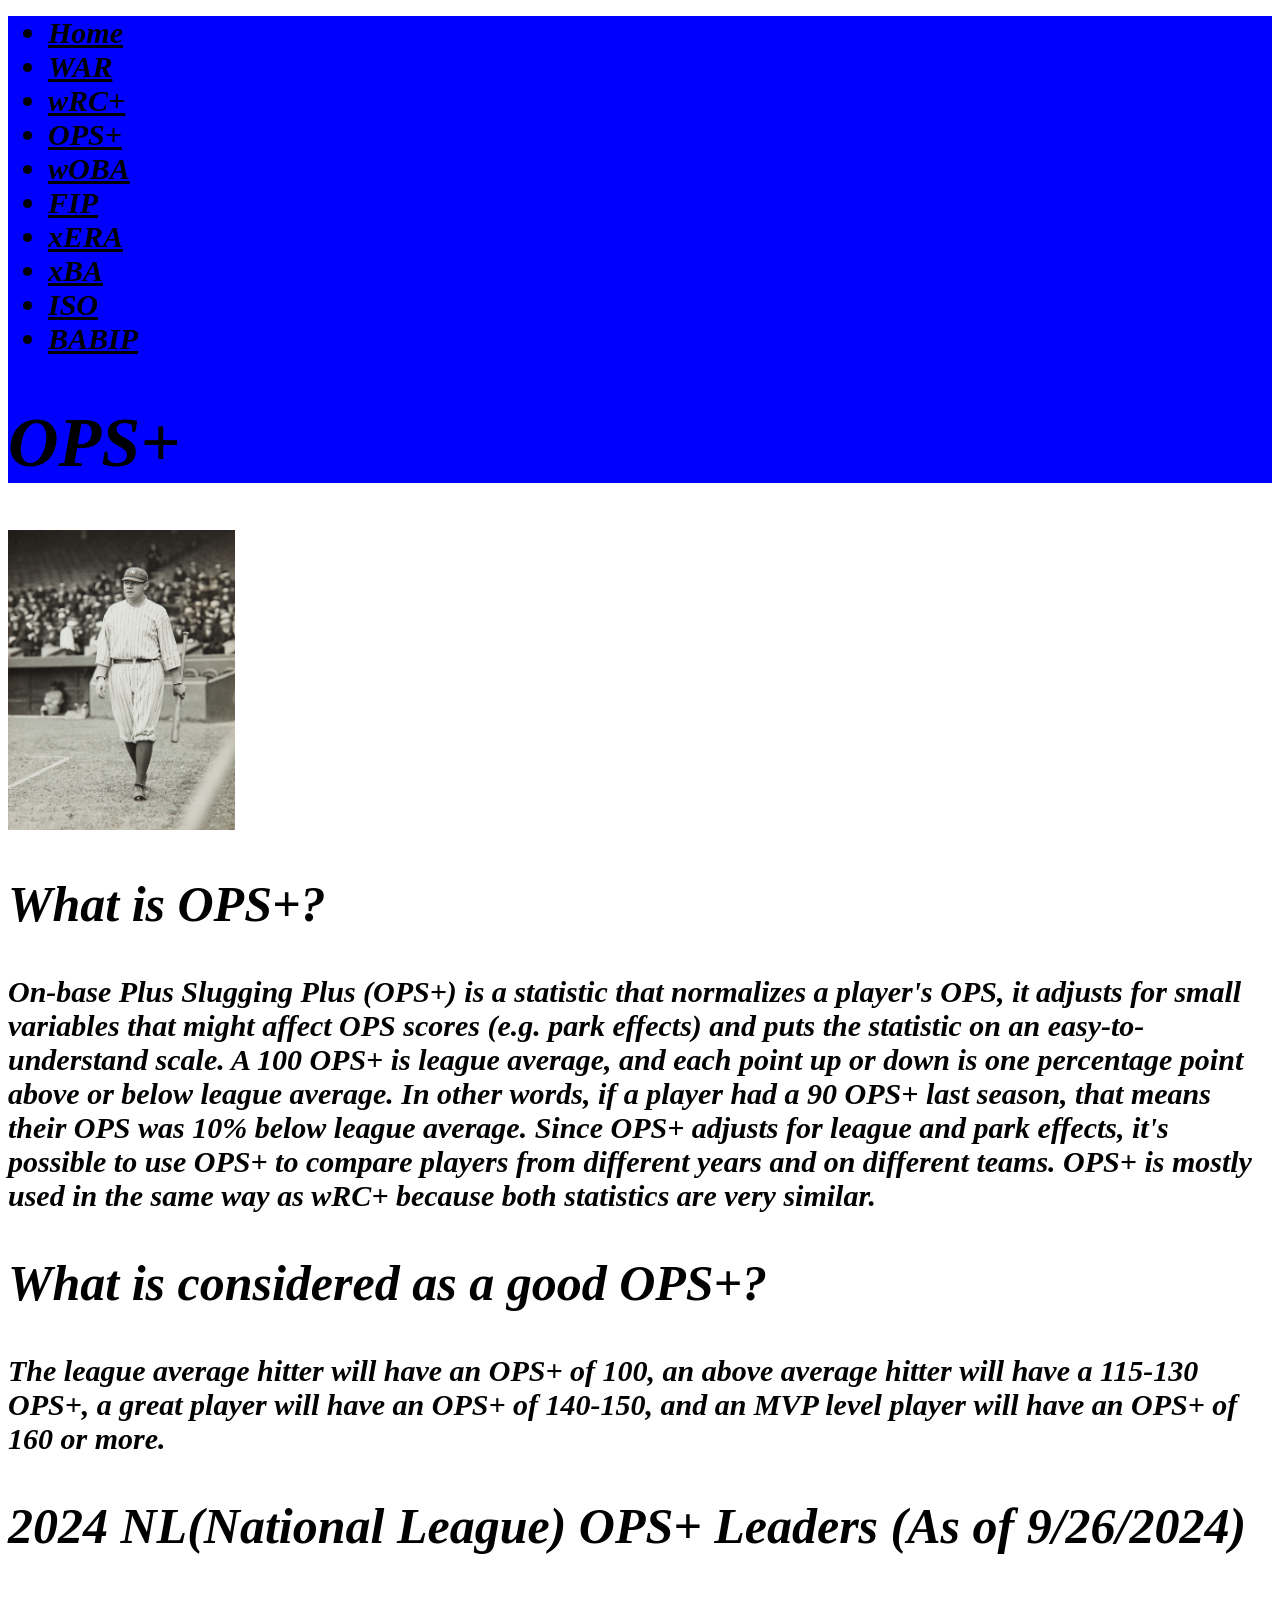
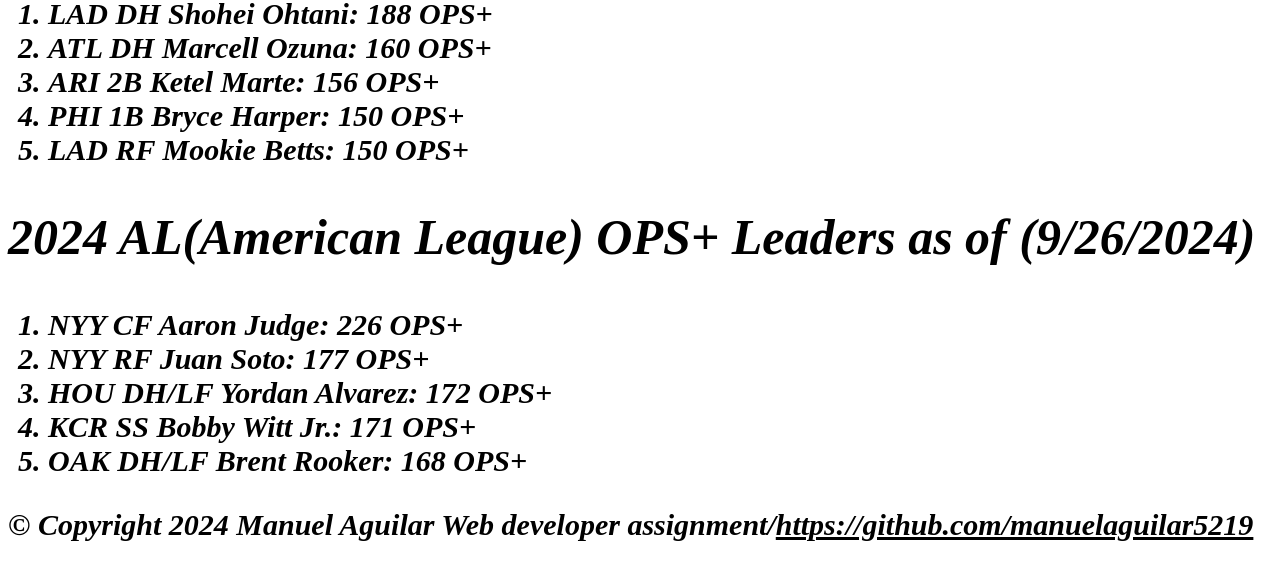
<file: ops_plus.html>
<!DOCTYPE html>
<html lang="en">
<head>
    <meta charset="UTF-8">
    <meta name="viewport" content="width=device-width, initial-scale=1.0">
    <title>Final Project-OPS+</title>
    <link rel="stylesheet" href="main.css">
    <!-- This line adds a shortcut icon -->
    <link rel="shortcut icon" href="favicon.ico">
</head>
<body>
    <header>
        <!-- Header content goes here -->
         <nav>
            <!-- Unordered list with 10 items -->
             <ul>
                <li><a href="index.html" target="_self">Home</a></li>
                <li><a href="war.html" target="_self">WAR</a></li>
                <li><a href="wrc_plus.html" target="_self">wRC+</a></li>
                <li><a href="ops_plus.html" target="_self">OPS+</a></li>
                <li><a href="woba.html" target="_self">wOBA</a></li>
                <li><a href="fip.html" target="_self">FIP</a></li>
                <li><a href="xera.html" target="_self">xERA</a></li>
                <li><a href="xba.html" target="_self">xBA</a></li>
                <li><a href="iso.html" target="_self">ISO</a></li>
                <li><a href="babip.html" target="_self">BABIP</a></li>
             </ul>
         </nav>
         <h1>OPS+</h1>
    </header>
    <main>
        <section id="whatitmeans">
            <img src="Images/Ruth.jpg" alt="Babe Ruth" height="300"> <!-- Image of Babe Ruth -->
            <h2>What is OPS+?</h2>
            <p>On-base Plus Slugging Plus (OPS+) is a statistic that normalizes a player's OPS, it adjusts for small variables that might affect OPS scores (e.g. park effects) and puts the statistic on an easy-to-understand scale. A 100 OPS+ is league average, and each point up or down is one percentage point above or below league average. In other words, if a player had a 90 OPS+ last season, that means their OPS was 10% below league average. Since OPS+ adjusts for league and park effects, it's possible to use OPS+ to compare players from different years and on different teams. OPS+ is mostly used in the same way as wRC+ because both statistics are very similar.</p>
        </section>
        <section id="whatisgood">
            <h2>What is considered as a good OPS+?</h2>
            <p>The league average hitter will have an OPS+ of 100, an above average hitter will have a 115-130 OPS+, a great player will have an OPS+ of 140-150, and an MVP level player will have an OPS+ of 160 or more.</p>
        </section>
        <section id="examplesfrom2024">
            <h2>2024 NL(National League) OPS+ Leaders (As of 9/26/2024)</h2>
            <!-- Ordered list with 5 items -->
            <ol type="1">
                <li>LAD DH Shohei Ohtani: 188 OPS+</li>
                <li>ATL DH Marcell Ozuna: 160 OPS+</li>
                <li>ARI 2B Ketel Marte: 156 OPS+</li>
                <li>PHI 1B Bryce Harper: 150 OPS+</li>
                <li>LAD RF Mookie Betts: 150 OPS+</li>
            </ol>
            <h2>2024 AL(American League) OPS+ Leaders as of (9/26/2024)</h2>
            <!-- Ordered list with 5 items -->
            <ol type="1">
                <li>NYY CF Aaron Judge: 226 OPS+</li>
                <li>NYY RF Juan Soto: 177 OPS+</li>
                <li>HOU DH/LF Yordan Alvarez: 172 OPS+</li>
                <li>KCR SS Bobby Witt Jr.: 171 OPS+</li>
                <li>OAK DH/LF Brent Rooker: 168 OPS+</li>
            </ol>
        </section>
    </main>
    <footer>
        <p>&copy; Copyright 2024 Manuel Aguilar Web developer assignment/<a href="https://github.com/manuelaguilar5219" target="_self">https://github.com/manuelaguilar5219</a></p>
    </footer>
</body>
</html>
</file>
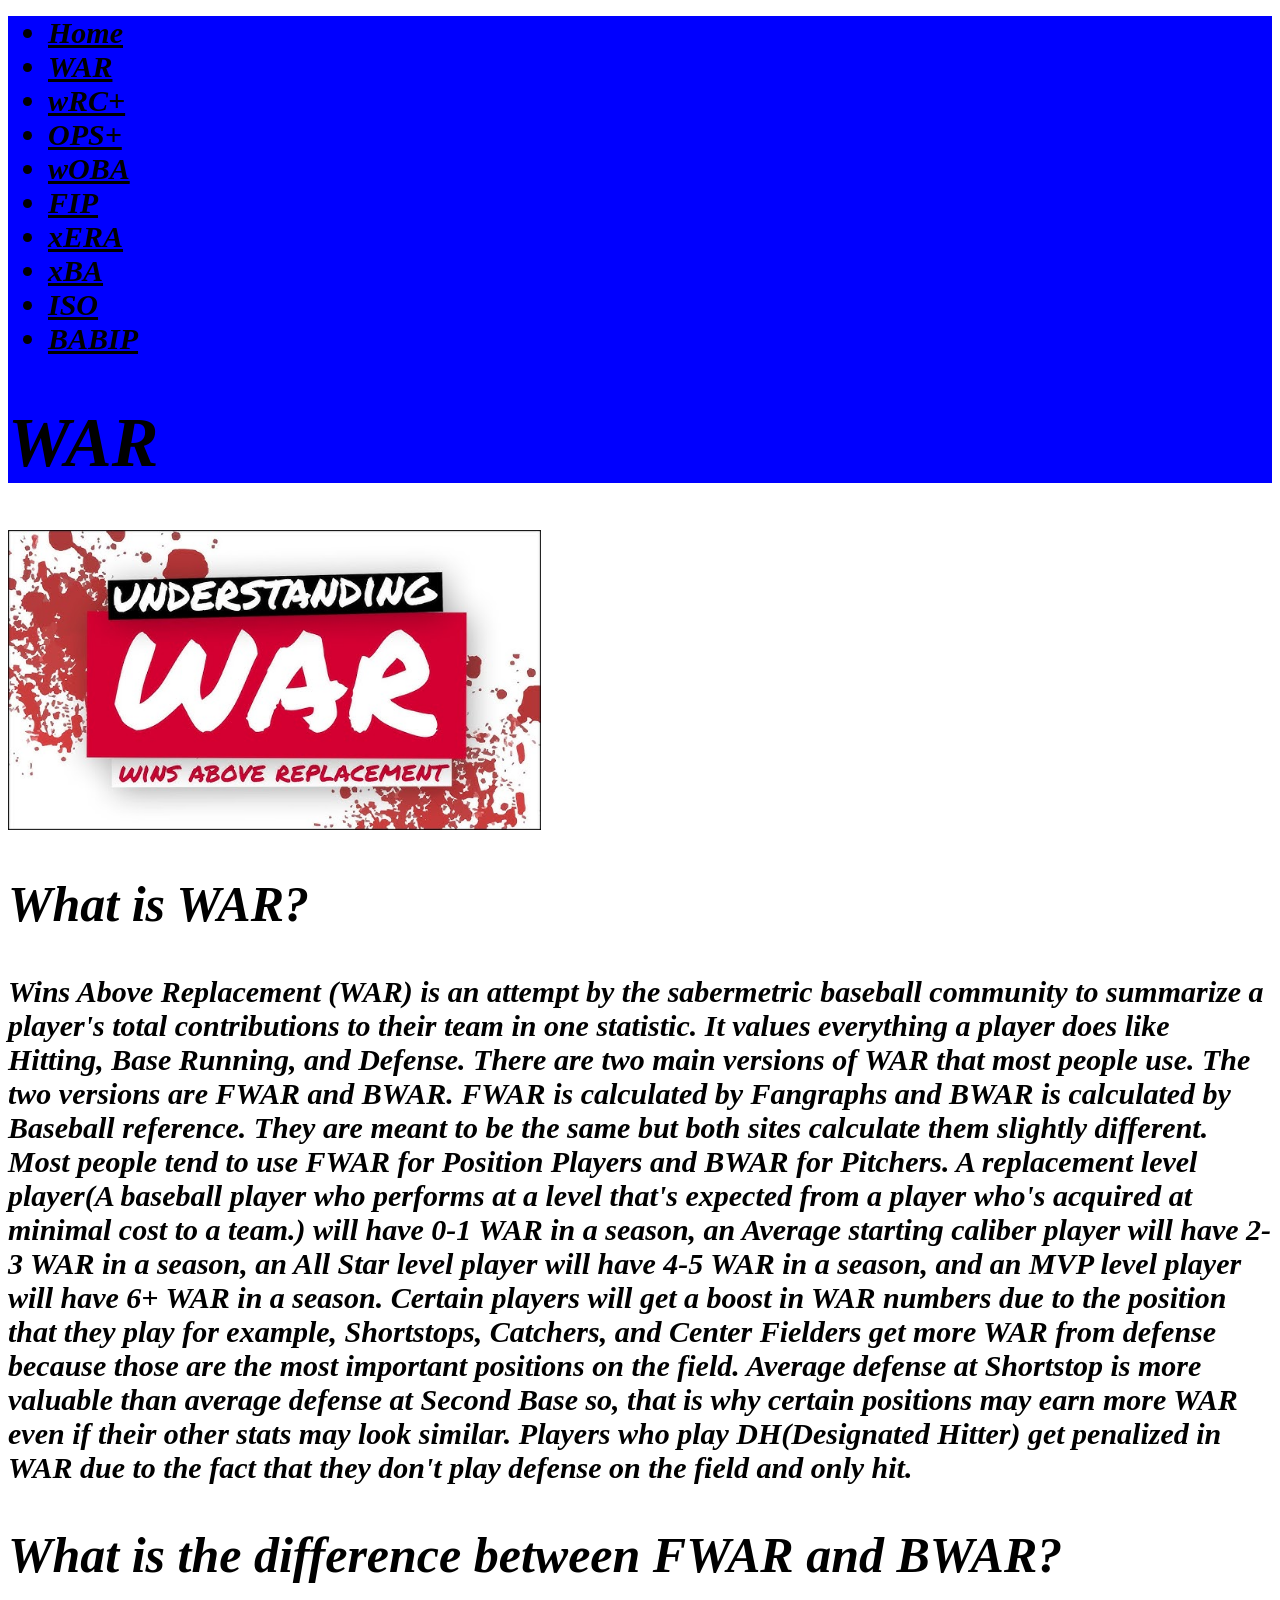
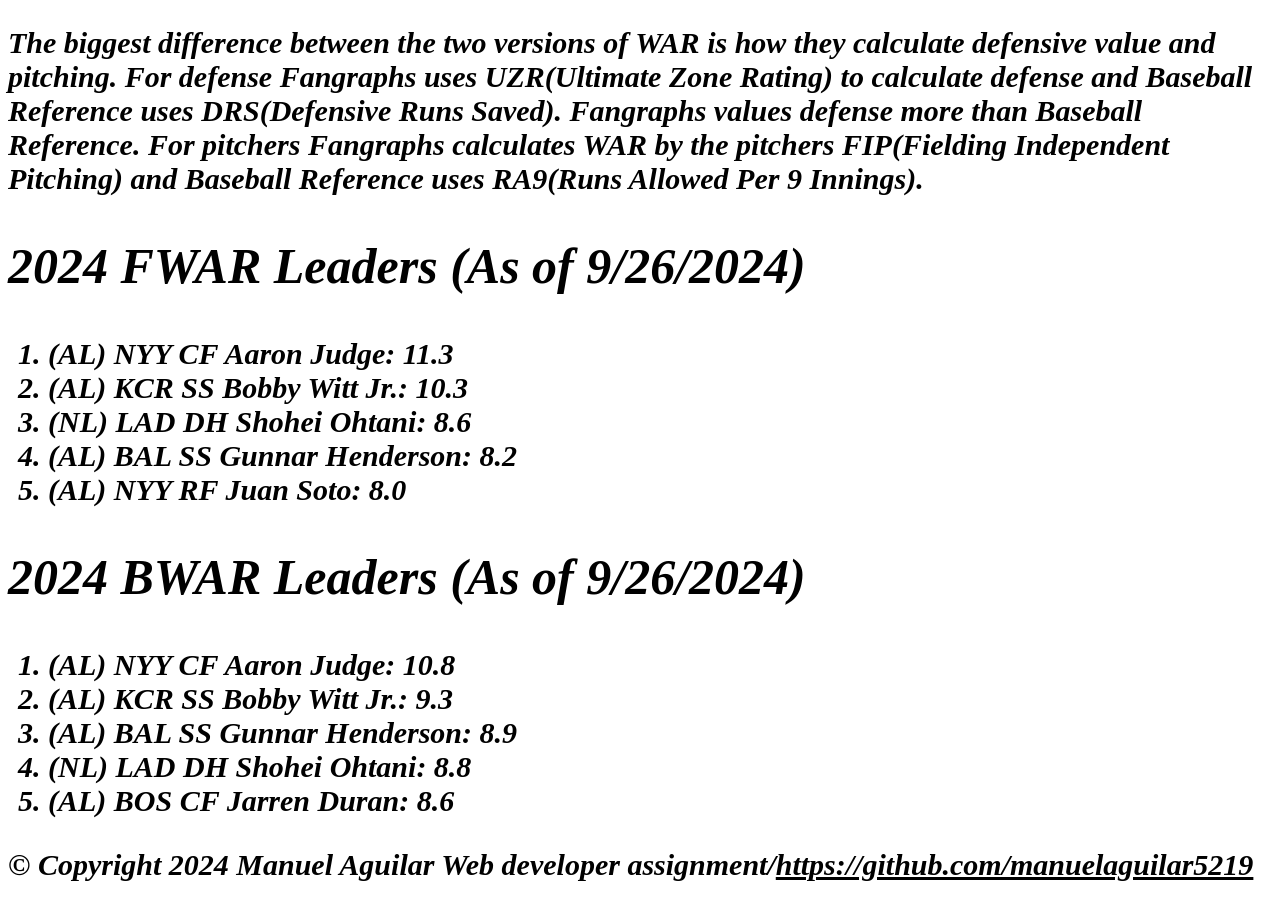
<file: war.html>
<!DOCTYPE html>
<html lang="en">
<head>
    <meta charset="UTF-8">
    <meta name="viewport" content="width=device-width, initial-scale=1.0">
    <title>Final Project-WAR</title>
    <link rel="stylesheet" href="main.css">
    <!-- This line adds a shortcut icon -->
    <link rel="shortcut icon" href="favicon.ico">
</head>
<body>
    <header>
        <!-- Header content goes here -->
         <nav>
            <!-- Unordered list with 10 items -->
             <ul>
                <li><a href="index.html" target="_self">Home</a></li>
                <li><a href="war.html" target="_self">WAR</a></li>
                <li><a href="wrc_plus.html" target="_self">wRC+</a></li>
                <li><a href="ops_plus.html" target="_self">OPS+</a></li>
                <li><a href="woba.html" target="_self">wOBA</a></li>
                <li><a href="fip.html" target="_self">FIP</a></li>
                <li><a href="xera.html" target="_self">xERA</a></li>
                <li><a href="xba.html" target="_self">xBA</a></li>
                <li><a href="iso.html" target="_self">ISO</a></li>
                <li><a href="babip.html" target="_self">BABIP</a></li>
             </ul>
         </nav>
         <h1>WAR</h1>
    </header>
    <main>
        <section id="whatitmeans">
            <img src="Images/WAR.jpg" alt="WAR stat" height="300"> <!-- Image of WAR stat -->
            <h2>What is WAR?</h2>
            <p>Wins Above Replacement (WAR) is an attempt by the sabermetric baseball community to summarize a player's total contributions to their team in one statistic. It values everything a player does like Hitting, Base Running, and Defense. There are two main versions of WAR that most people use. The two versions are FWAR and BWAR. FWAR is calculated by Fangraphs and BWAR is calculated by Baseball reference. They are meant to be the same but both sites calculate them slightly different. Most people tend to use FWAR for Position Players and BWAR for Pitchers. A replacement level player(A baseball player who performs at a level that's expected from a player who's acquired at minimal cost to a team.) will have 0-1 WAR in a season, an Average starting caliber player will have 2-3 WAR in a season, an All Star level player will have 4-5 WAR in a season, and an MVP level player will have 6+ WAR in a season. Certain players will get a boost in WAR numbers due to the position that they play for example, Shortstops, Catchers, and Center Fielders get more WAR from defense because those are the most important positions on the field. Average defense at Shortstop is more valuable than average defense at Second Base so, that is why certain positions may earn more WAR even if their other stats may look similar. Players who play DH(Designated Hitter) get penalized in WAR due to the fact that they don't play defense on the field and only hit.</p>
        </section>
        <section id="differencebetweenthetwo">
            <h2>What is the difference between FWAR and BWAR?</h2>
            <p>The biggest difference between the two versions of WAR is how they calculate defensive value and pitching. For defense Fangraphs uses UZR(Ultimate Zone Rating) to calculate defense and Baseball Reference uses DRS(Defensive Runs Saved). Fangraphs values defense more than Baseball Reference. For pitchers Fangraphs calculates WAR by the pitchers FIP(Fielding Independent Pitching) and Baseball Reference uses RA9(Runs Allowed Per 9 Innings).</p>
        </section>
        <section id="examplesfrom2024">
            <h2>2024 FWAR Leaders (As of 9/26/2024)</h2>
            <!-- Ordered list with 5 items -->
            <ol type="1">
                <li>(AL) NYY CF Aaron Judge: 11.3</li>
                <li>(AL) KCR SS Bobby Witt Jr.: 10.3</li>
                <li>(NL) LAD DH Shohei Ohtani: 8.6</li>
                <li>(AL) BAL SS Gunnar Henderson: 8.2</li>
                <li>(AL) NYY RF Juan Soto: 8.0</li>
            </ol>
            <h2>2024 BWAR Leaders (As of 9/26/2024)</h2>
            <!-- Ordered list with 5 items -->
            <ol type="1">
                <li>(AL) NYY CF Aaron Judge: 10.8</li>
                <li>(AL) KCR SS Bobby Witt Jr.: 9.3</li>
                <li>(AL) BAL SS Gunnar Henderson: 8.9</li>
                <li>(NL) LAD DH Shohei Ohtani: 8.8</li>
                <li>(AL) BOS CF Jarren Duran: 8.6</li>
            </ol>
        </section>
    </main>
    <footer>
        <p>&copy; Copyright 2024 Manuel Aguilar Web developer assignment/<a href="https://github.com/manuelaguilar5219" target="_self">https://github.com/manuelaguilar5219</a></p>
    </footer>   
</body>
</html>
</file>
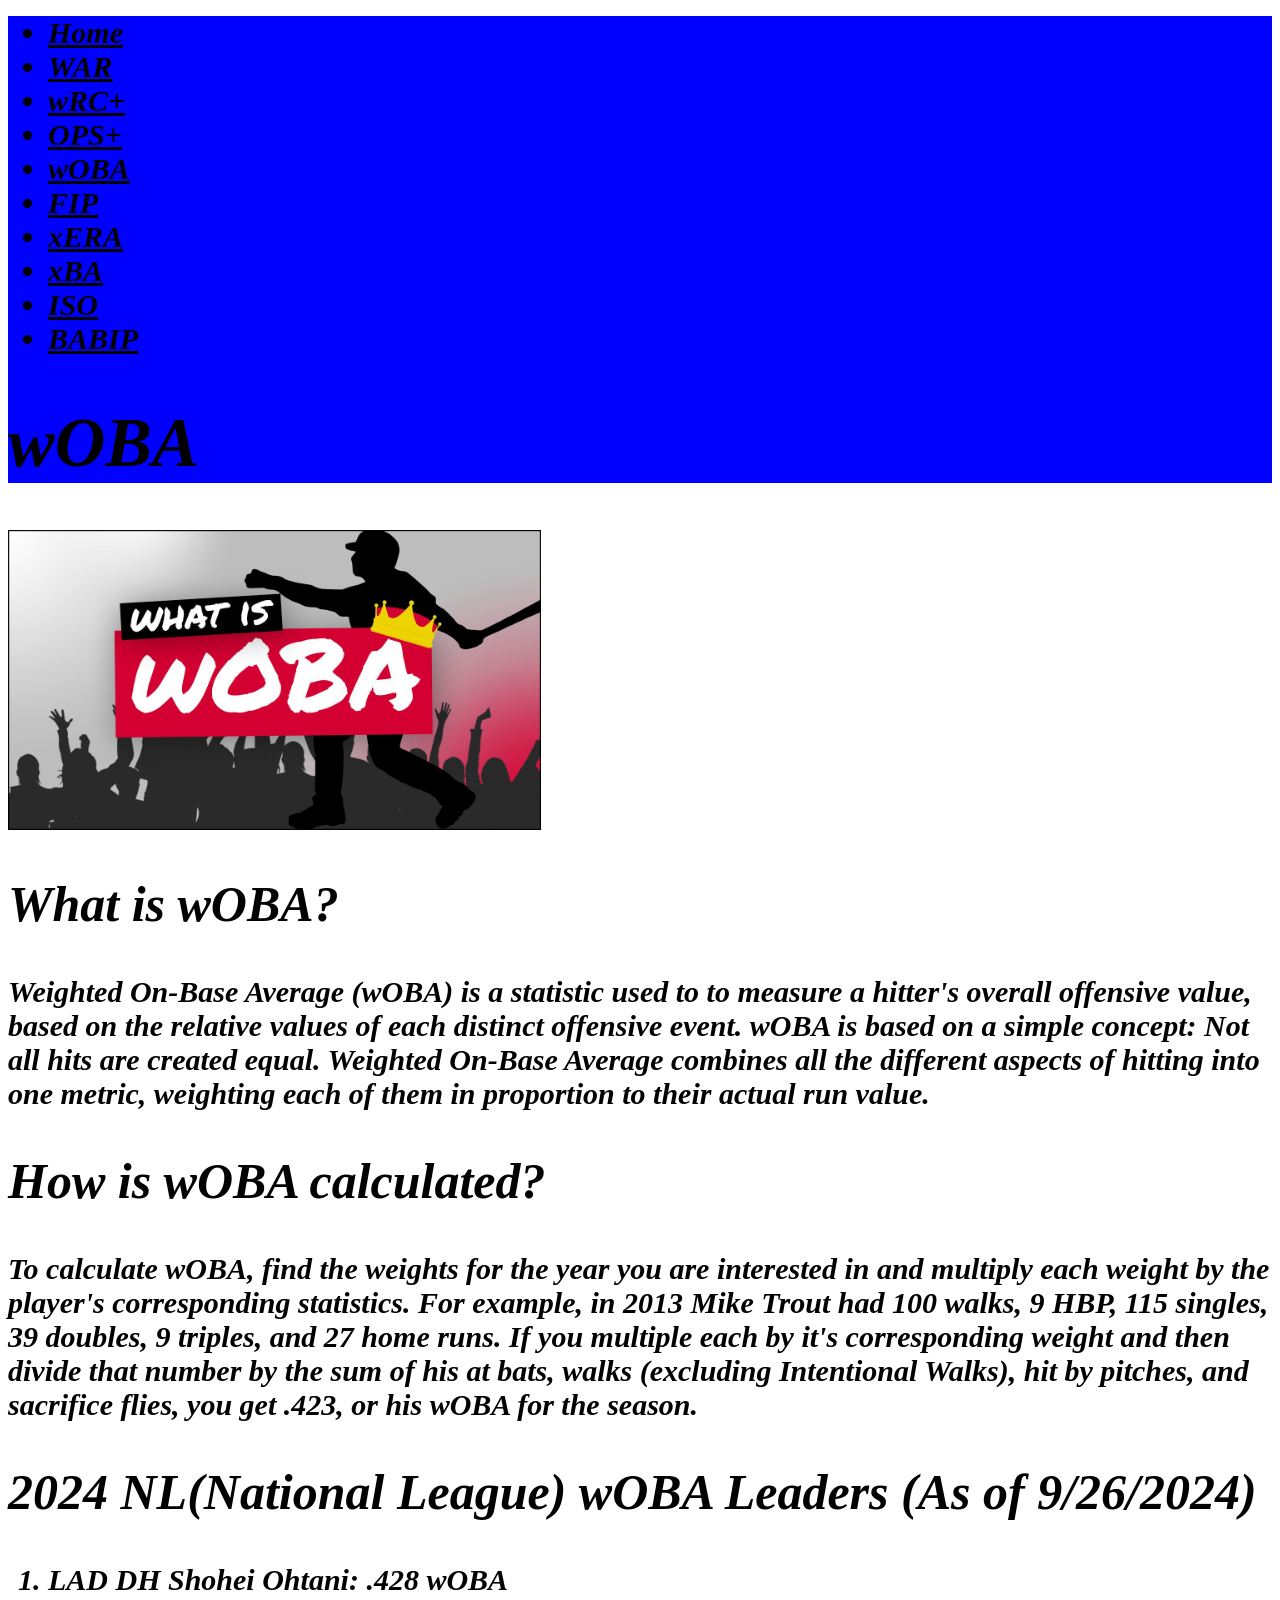
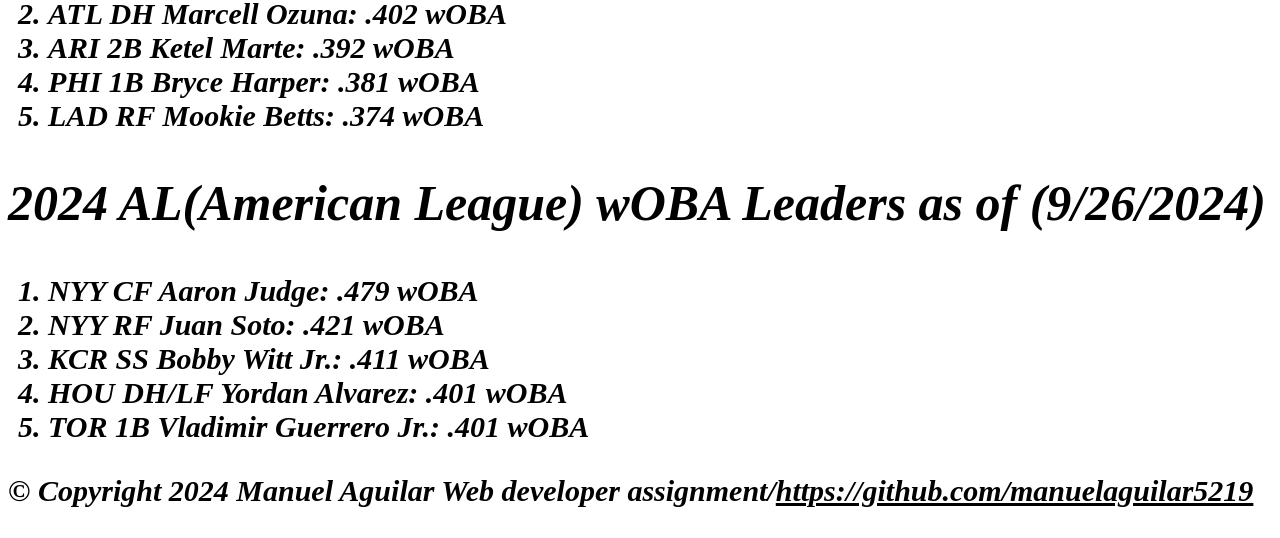
<file: woba.html>
<!DOCTYPE html>
<html lang="en">
<head>
    <meta charset="UTF-8">
    <meta name="viewport" content="width=device-width, initial-scale=1.0">
    <title>Final Project-wOBA</title>
    <link rel="stylesheet" href="main.css">
    <!-- This line adds a shortcut icon -->
    <link rel="shortcut icon" href="favicon.ico">
</head>
<body>
    <header>
        <!-- Header content goes here -->
         <nav>
            <!-- Unordered list with 10 items -->
             <ul>
                <li><a href="index.html" target="_self">Home</a></li>
                <li><a href="war.html" target="_self">WAR</a></li>
                <li><a href="wrc_plus.html" target="_self">wRC+</a></li>
                <li><a href="ops_plus.html" target="_self">OPS+</a></li>
                <li><a href="woba.html" target="_self">wOBA</a></li>
                <li><a href="fip.html" target="_self">FIP</a></li>
                <li><a href="xera.html" target="_self">xERA</a></li>
                <li><a href="xba.html" target="_self">xBA</a></li>
                <li><a href="iso.html" target="_self">ISO</a></li>
                <li><a href="babip.html" target="_self">BABIP</a></li>
             </ul>
         </nav>
         <h1>wOBA</h1>
    </header>
    <main>
        <section id="whatitmeans">
            <img src="Images/wOBA.jpg" alt="wOBA stat" height="300"> <!-- Image of wOBA stat -->
            <h2>What is wOBA?</h2>
            <p>Weighted On-Base Average (wOBA) is a statistic used to to measure a hitter's overall offensive value, based on the relative values of each distinct offensive event. wOBA is based on a simple concept: Not all hits are created equal. Weighted On-Base Average combines all the different aspects of hitting into one metric, weighting each of them in proportion to their actual run value.</p>
        </section>
        <section id="howitscalculated">
            <h2>How is wOBA calculated?</h2>
            <p>To calculate wOBA, find the weights for the year you are interested in and multiply each weight by the player's corresponding statistics. For example, in 2013 Mike Trout had 100 walks, 9 HBP, 115 singles, 39 doubles, 9 triples, and 27 home runs. If you multiple each by it's corresponding weight and then divide that number by the sum of his at bats, walks (excluding Intentional Walks), hit by pitches, and sacrifice flies, you get .423, or his wOBA for the season.</p>
        </section>
        <section id="examplesfrom2024">
            <h2>2024 NL(National League) wOBA Leaders (As of 9/26/2024)</h2>
            <!-- Ordered list with 5 items -->
            <ol type="1">
                <li>LAD DH Shohei Ohtani: .428 wOBA</li>
                <li>ATL DH Marcell Ozuna: .402 wOBA</li>
                <li>ARI 2B Ketel Marte: .392 wOBA</li>
                <li>PHI 1B Bryce Harper: .381 wOBA</li>
                <li>LAD RF Mookie Betts: .374 wOBA</li>
            </ol>
            <h2>2024 AL(American League) wOBA Leaders as of (9/26/2024)</h2>
            <!-- Ordered list with 5 items-->
            <ol type="1">
                <li>NYY CF Aaron Judge: .479 wOBA</li>
                <li>NYY RF Juan Soto: .421 wOBA</li>
                <li>KCR SS Bobby Witt Jr.: .411 wOBA</li>
                <li>HOU DH/LF Yordan Alvarez: .401 wOBA</li>
                <li>TOR 1B Vladimir Guerrero Jr.: .401 wOBA</li>
            </ol>
        </section>
    </main>
    <footer>
        <p>&copy; Copyright 2024 Manuel Aguilar Web developer assignment/<a href="https://github.com/manuelaguilar5219" target="_self">https://github.com/manuelaguilar5219</a></p>
    </footer>
</body>
</html>
</file>
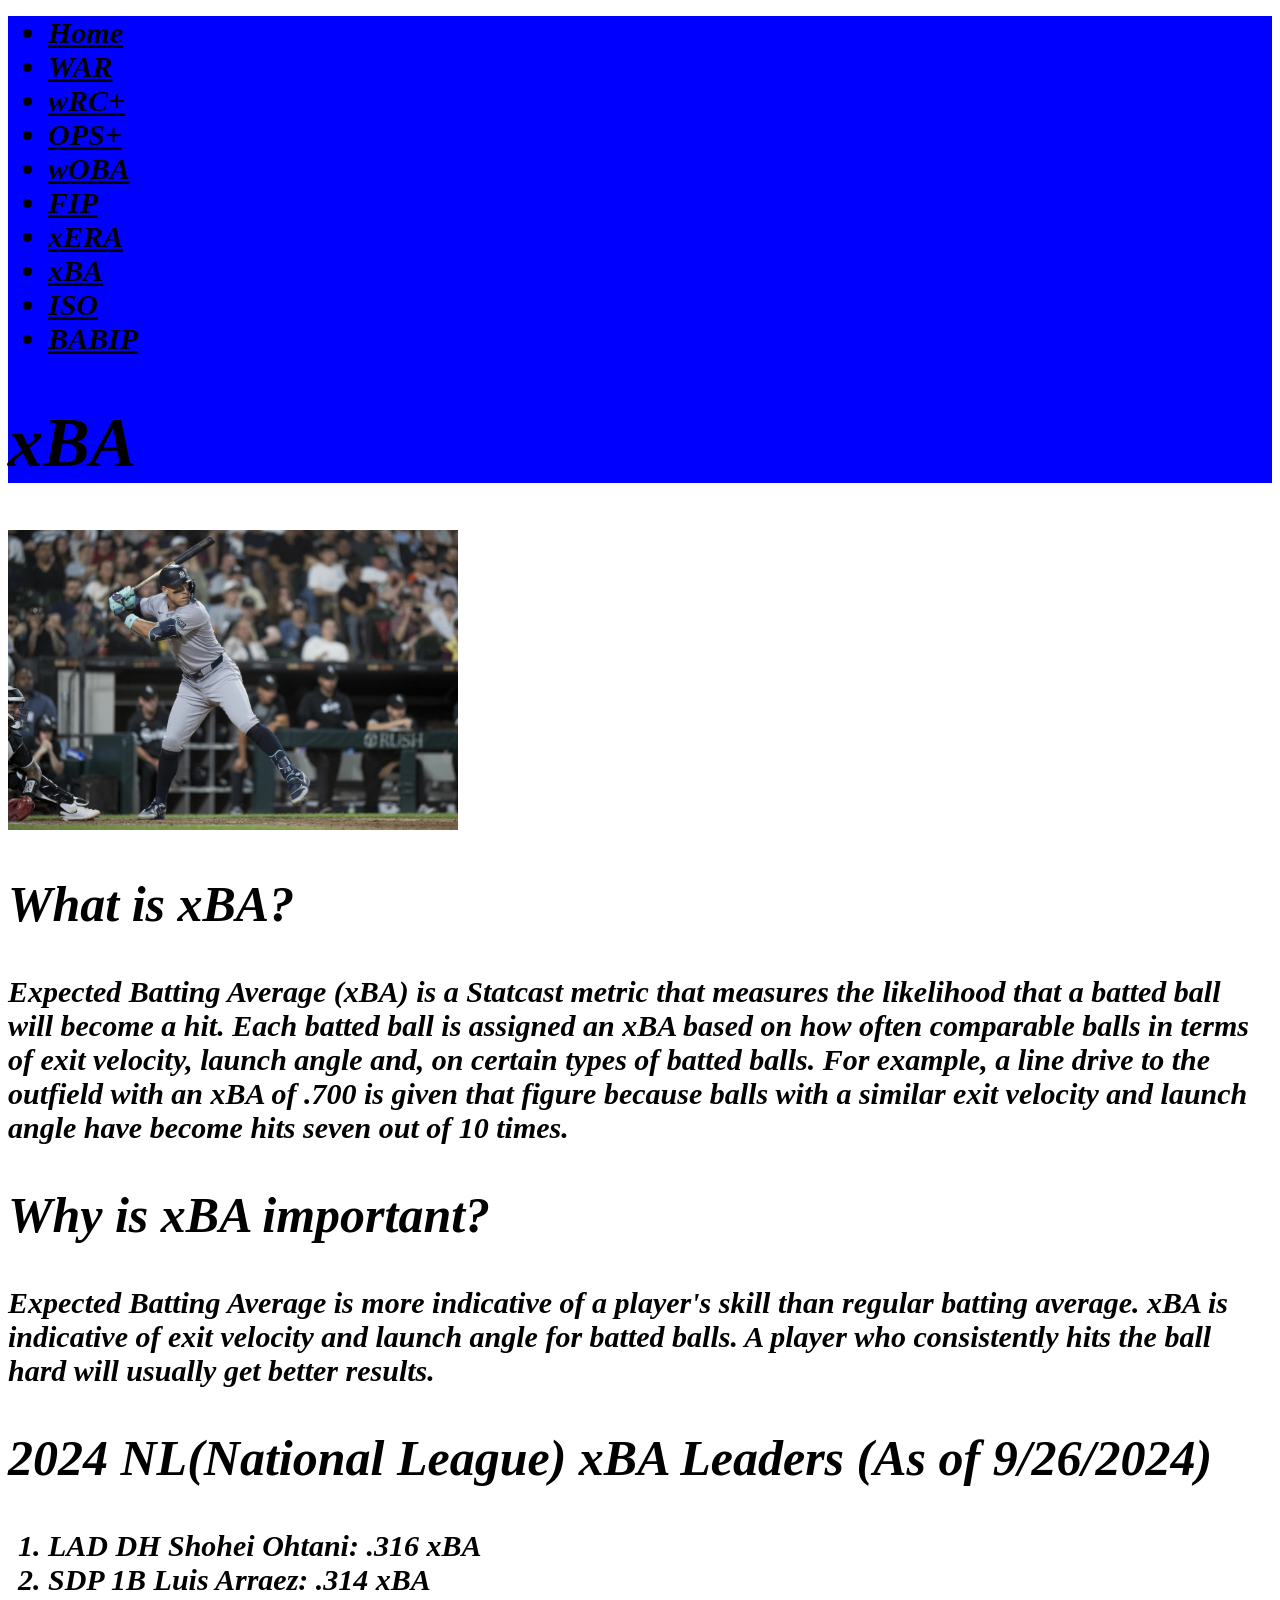
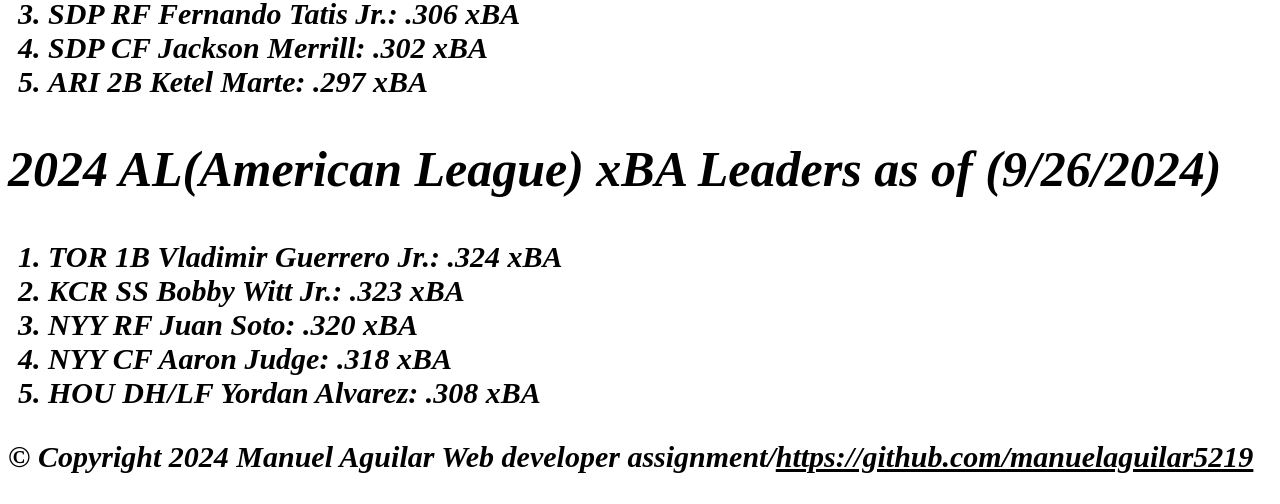
<file: xba.html>
<!DOCTYPE html>
<html lang="en">
<head>
    <meta charset="UTF-8">
    <meta name="viewport" content="width=device-width, initial-scale=1.0">
    <title>Final Project-xBA</title>
    <link rel="stylesheet" href="main.css">
    <!-- This line adds a shortcut icon -->
    <link rel="shortcut icon" href="favicon.ico">
</head>
<body>
    <header>
        <!-- Header content goes here -->
         <nav>
            <!-- Unordered list with 10 items -->
             <ul>
                <li><a href="index.html" target="_self">Home</a></li>
                <li><a href="war.html" target="_self">WAR</a></li>
                <li><a href="wrc_plus.html" target="_self">wRC+</a></li>
                <li><a href="ops_plus.html" target="_self">OPS+</a></li>
                <li><a href="woba.html" target="_self">wOBA</a></li>
                <li><a href="fip.html" target="_self">FIP</a></li>
                <li><a href="xera.html" target="_self">xERA</a></li>
                <li><a href="xba.html" target="_self">xBA</a></li>
                <li><a href="iso.html" target="_self">ISO</a></li>
                <li><a href="babip.html" target="_self">BABIP</a></li>
             </ul>
         </nav>
         <h1>xBA</h1>
    </header>
    <main>
        <section id="whatitmeans">
            <img src="Images/Judge.jpg" alt="aaron judge" height="300"> <!-- Image of Aaron Judge -->
            <h2>What is xBA?</h2>
            <p>Expected Batting Average (xBA) is a Statcast metric that measures the likelihood that a batted ball will become a hit. Each batted ball is assigned an xBA based on how often comparable balls in terms of exit velocity, launch angle and, on certain types of batted balls. For example, a line drive to the outfield with an xBA of .700 is given that figure because balls with a similar exit velocity and launch angle have become hits seven out of 10 times.</p>
        </section>
        <section id="howisitimportant">
            <h2>Why is xBA important?</h2>
            <p>Expected Batting Average is more indicative of a player's skill than regular batting average. xBA is indicative of exit velocity and launch angle for batted balls. A player who consistently hits the ball hard will usually get better results.</p>
        </section>
        <section id="examplesfrom2024">
            <h2>2024 NL(National League) xBA Leaders (As of 9/26/2024)</h2>
            <!-- Ordered list with 5 items -->
            <ol type="1">
                <li>LAD DH Shohei Ohtani: .316 xBA</li>
                <li>SDP 1B Luis Arraez: .314 xBA</li>
                <li>SDP RF Fernando Tatis Jr.: .306 xBA</li>
                <li>SDP CF Jackson Merrill: .302 xBA</li>
                <li>ARI 2B Ketel Marte: .297 xBA</li>
            </ol>
            <h2>2024 AL(American League) xBA Leaders as of (9/26/2024)</h2>
            <!-- Ordered list with 5 items -->
            <ol type="1">
                <li>TOR 1B Vladimir Guerrero Jr.: .324 xBA</li>
                <li>KCR SS Bobby Witt Jr.: .323 xBA</li>
                <li>NYY RF Juan Soto: .320 xBA</li>
                <li>NYY CF Aaron Judge: .318 xBA</li>
                <li>HOU DH/LF Yordan Alvarez: .308 xBA</li>
            </ol>
        </section>
    </main>
    <footer>
        <p>&copy; Copyright 2024 Manuel Aguilar Web developer assignment/<a href="https://github.com/manuelaguilar5219" target="_self">https://github.com/manuelaguilar5219</a></p>
    </footer>
</body>
</html>
</file>
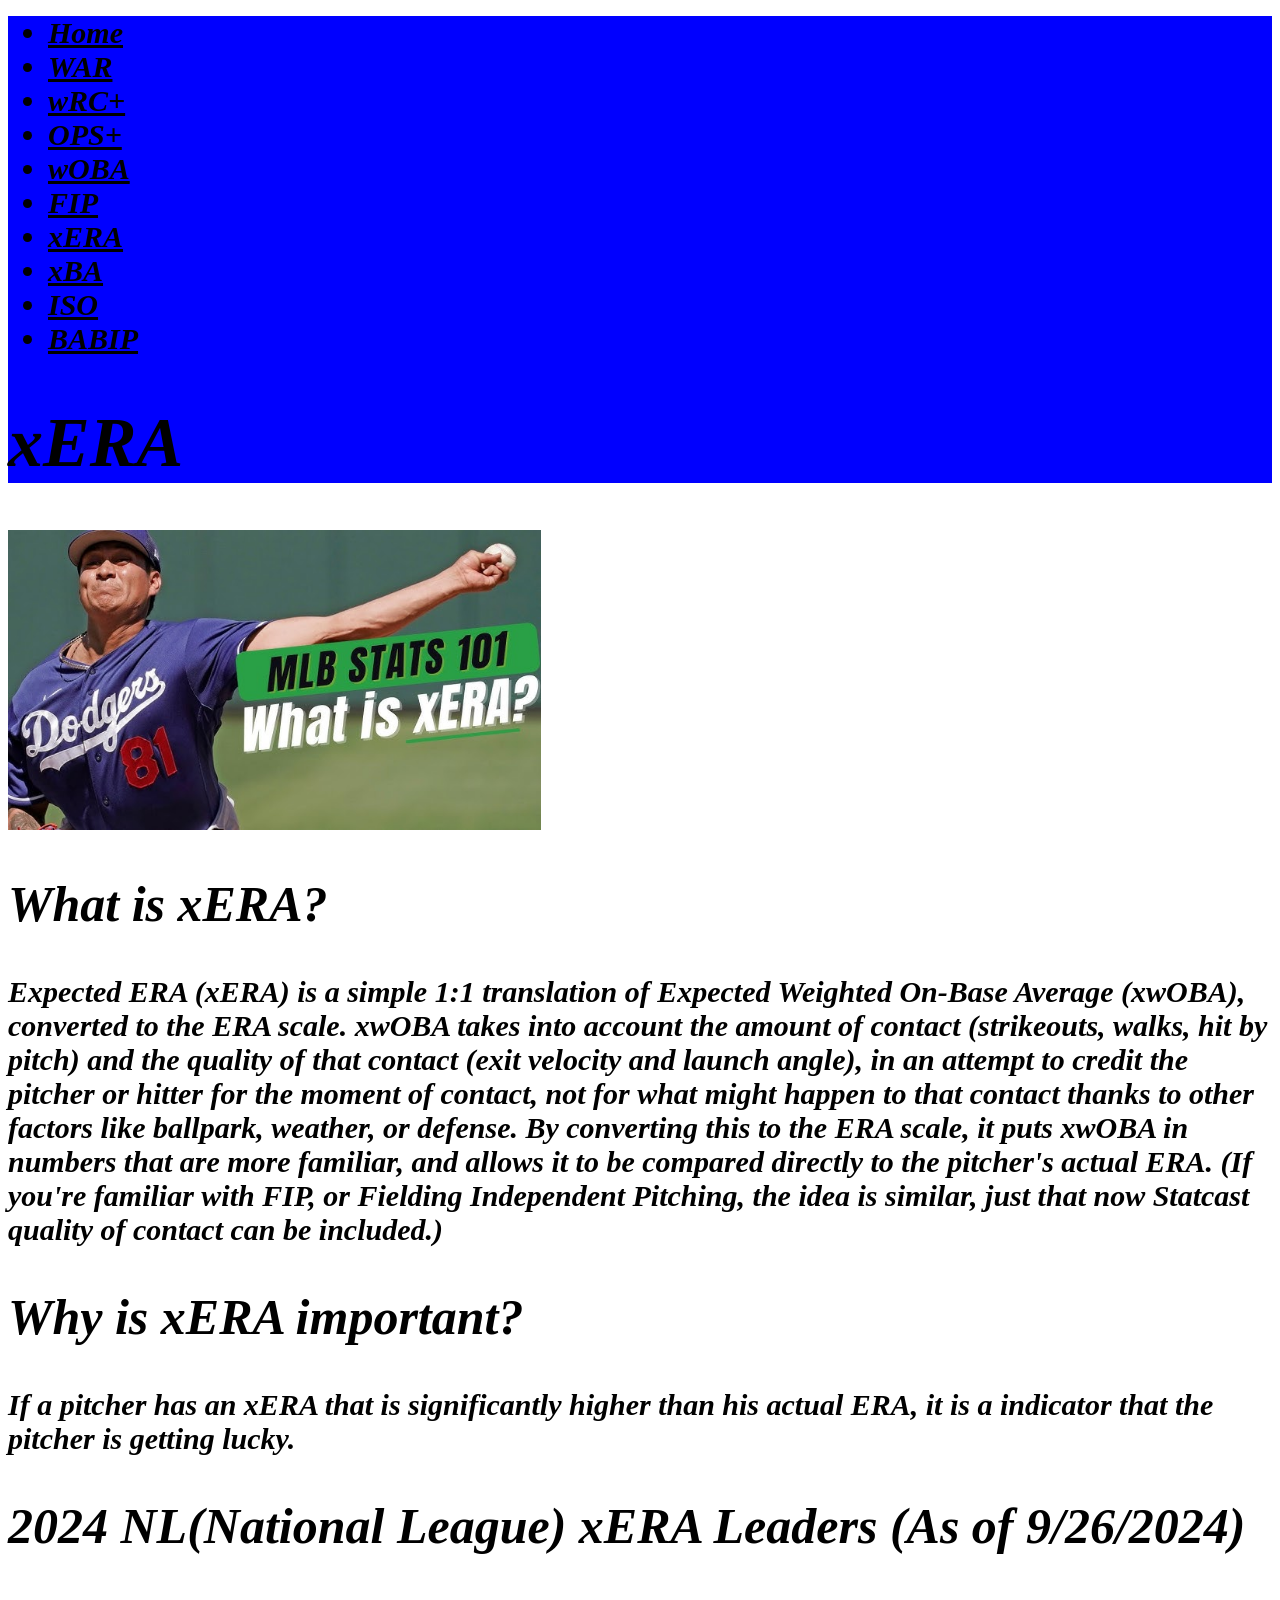
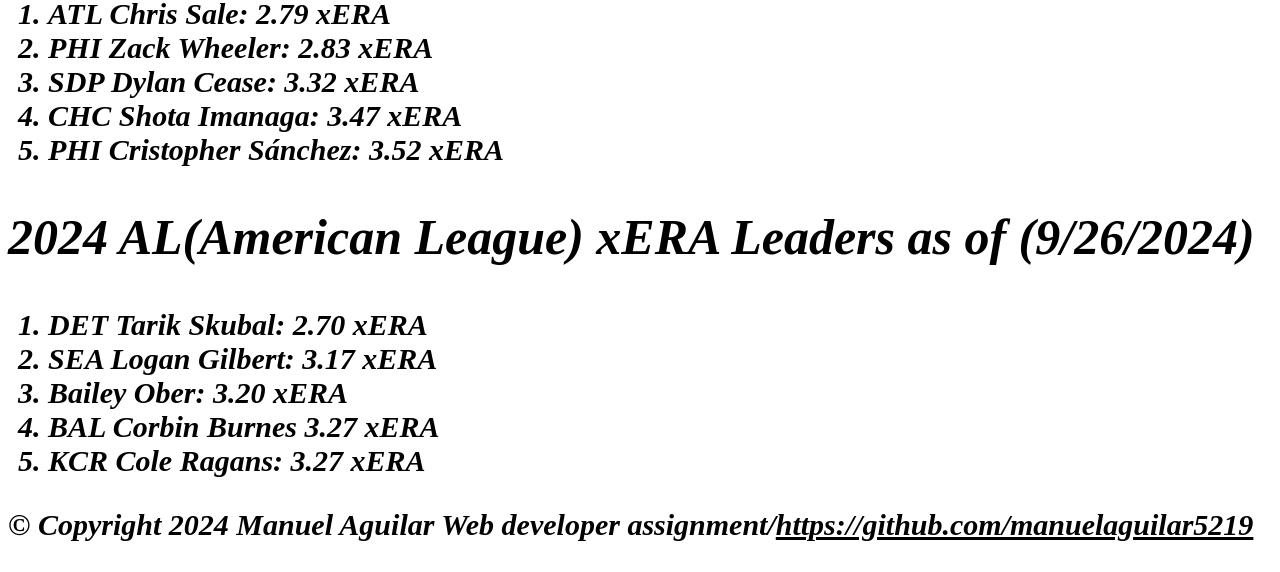
<file: xera.html>
<!DOCTYPE html>
<html lang="en">
<head>
    <meta charset="UTF-8">
    <meta name="viewport" content="width=device-width, initial-scale=1.0">
    <title>Final Project-xERA</title>
    <link rel="stylesheet" href="main.css">
    <!-- This line adds a shortcut icon -->
    <link rel="shortcut icon" href="favicon.ico">
</head>
<body>
    <header>
        <!-- Header content goes here -->
         <nav>
            <!-- Unordered list with 10 items -->
             <ul>
                <li><a href="index.html" target="_self">Home</a></li>
                <li><a href="war.html" target="_self">WAR</a></li>
                <li><a href="wrc_plus.html" target="_self">wRC+</a></li>
                <li><a href="ops_plus.html" target="_self">OPS+</a></li>
                <li><a href="woba.html" target="_self">wOBA</a></li>
                <li><a href="fip.html" target="_self">FIP</a></li>
                <li><a href="xera.html" target="_self">xERA</a></li>
                <li><a href="xba.html" target="_self">xBA</a></li>
                <li><a href="iso.html" target="_self">ISO</a></li>
                <li><a href="babip.html" target="_self">BABIP</a></li>
             </ul>
         </nav>
         <h1>xERA</h1>
    </header>
    <main>
        <section id="whatitmeans">
            <img src="Images/xERA.jpg" alt="xera stat" height="300"> <!-- Image of xERA stat -->
            <h2>What is xERA?</h2>
            <p>Expected ERA (xERA) is a simple 1:1 translation of Expected Weighted On-Base Average (xwOBA), converted to the ERA scale. xwOBA takes into account the amount of contact (strikeouts, walks, hit by pitch) and the quality of that contact (exit velocity and launch angle), in an attempt to credit the pitcher or hitter for the moment of contact, not for what might happen to that contact thanks to other factors like ballpark, weather, or defense. By converting this to the ERA scale, it puts xwOBA in numbers that are more familiar, and allows it to be compared directly to the pitcher's actual ERA. (If you're familiar with FIP, or Fielding Independent Pitching, the idea is similar, just that now Statcast quality of contact can be included.)</p>
        </section>
        <section id="whyisitimportant">
            <h2>Why is xERA important?</h2>
            <p>If a pitcher has an xERA that is significantly higher than his actual ERA, it is a indicator that the pitcher is getting lucky.</p>
        </section>
        <section id="examplesfrom2024">
            <h2>2024 NL(National League) xERA Leaders (As of 9/26/2024)</h2>
            <!-- Ordered list with 5 items -->
            <ol type="1">
                <li>ATL Chris Sale: 2.79 xERA</li>
                <li>PHI Zack Wheeler: 2.83 xERA</li>
                <li>SDP Dylan Cease: 3.32 xERA</li>
                <li>CHC Shota Imanaga: 3.47 xERA</li>
                <li>PHI Cristopher Sánchez: 3.52 xERA</li>
            </ol>
            <h2>2024 AL(American League) xERA Leaders as of (9/26/2024)</h2>
            <!-- Ordered list with 5 items -->
            <ol type="1">
                <li>DET Tarik Skubal: 2.70 xERA</li>
                <li>SEA Logan Gilbert: 3.17 xERA</li>
                <li>Bailey Ober: 3.20 xERA</li>
                <li>BAL Corbin Burnes 3.27 xERA</li>
                <li>KCR Cole Ragans: 3.27 xERA</li>
            </ol>
        </section>
    </main>
    <footer>
        <p>&copy; Copyright 2024 Manuel Aguilar Web developer assignment/<a href="https://github.com/manuelaguilar5219" target="_self">https://github.com/manuelaguilar5219</a></p>
    </footer>
</body>
</html>
</file>
<file: style.css>
@import url('https://fonts.googleapis.com/css?family=Noto+Serif:400,400i,700|Roboto+Condensed:400,700|Roboto+Mono&display=swap');
/*
	font-family: 'Roboto Condensed', sans-serif;
	font-family: 'Roboto Mono', monospace;
	font-family: 'Noto Serif', serif;
*/
a {
    color: white; /* Set color of the links to white */
    display: inline-block; /* Set display to inline-block */
    padding: 10px; /* Added padding to the links */
    font-weight: bold; /* Made the text bold */
}
a:hover {
    background-color: rgb(34, 34, 185); /* Changed the color when you hover over the links */
    border-radius: 7px; /* Increase border radius on hover */
    text-decoration: none; /* Change text decoration on hover so it removes the underline */
}
body {
    font-family: 'Noto Serif', serif; /* Set font family */
    background-color: black; /* Set background color to black */
    color: rgb(34, 34, 185); /* Set the text color to a blue color */
    font-style: italic; /* Made the text italic */
    line-height: 145%; /* Set the line height to 145% */
}
header {
    font-size: 35px; /* header font size set at 35px */
    padding: 20px; /* Added 20 pixels of padding */
    border: 8px solid grey; /* Added gray border */
    margin: 1%; /* Added margin around the header */
    
}
p {
    font-size: 20px; /* Set the p font size to 20 px */
    text-indent: 2em; /* Added Text indent to the first line of every paragraph */
}
h3 {
    font-size: 30px; /* Set the h3 font size to 30px */
}
.summary, .preamble, .explanation, .participation, .benefits, .requirements, .sidebar, footer {
    padding: 10px; /* Added padding */
    border: 8px solid grey; /* Added grey border */
    margin: 1%; /* Added margin */
}
abbr {
    color: white; /* Set the abbr text color to white */
}
abbr:hover {
    background-color: rgb(34, 34, 185); /* Set background color to blue when hover over abbr */
    border-radius: 7px; /* Round the corners on hover */
    text-decoration: none; /* Set the text decoration to none*/
}
p::first-letter {
    font-size: 25px; /* font size of the first letter of p */
    font-weight: bold; /* Made the first letter of p bold */
    margin-right: 1px; /* Added margin to the right of the first letter of p */
    line-height: 2; /* Set the line height at 2 for the first letter of p */
}
.page-wrapper {
    display: grid; /* Define as grid container */
    grid-template-columns: 1fr; /* single column grid layout */
    margin: 0 auto; /* Center the grid on the page */
    max-width: 1400px; /* Maximum width of the page */
    padding: 20px; /* Add padding */
}
.intro {
    grid-column: 1 / -1; /* Spans .intro across both columns of the grid */
}
.preamble {
    grid-column: 1 / -1; /* Spans .preamble across both columns of the grid */
}
.main.supporting {
    grid-column: 1 / -1; /* Spans .main.supporting across both columns of the grid */
}
.sidebar {
    grid-column: 1 / -1; /* Spans .sidebar across both columns of the grid */
}
footer {
    grid-column: 1 / -1; /* Span across both columns */
    text-align: center; /* Center align the footer text */
    margin-top: 30px; /* Added some margin above the footer */
}
</file>
<file: main.css>
header {
    background-color: blue;
}
a {
    color: black;
}
a {
    font-weight: bold;
}
h1 {
    font-size: 70px;
}
h2 {
    font-size: 50px;
}
p {
    font-size: 30px;
}
a {
    font-size: 30px;
}
p {
    font-weight: bold;
}
p {
    font-style: italic;
}
h1 {
    font-style: italic;
}
h2 {
    font-style: italic;
}
a {
    font-style: italic;
}
li {
    font-size: 30px;
}
li {
    font-weight: bold;
}
li {
    font-style: italic;
}
</file>
